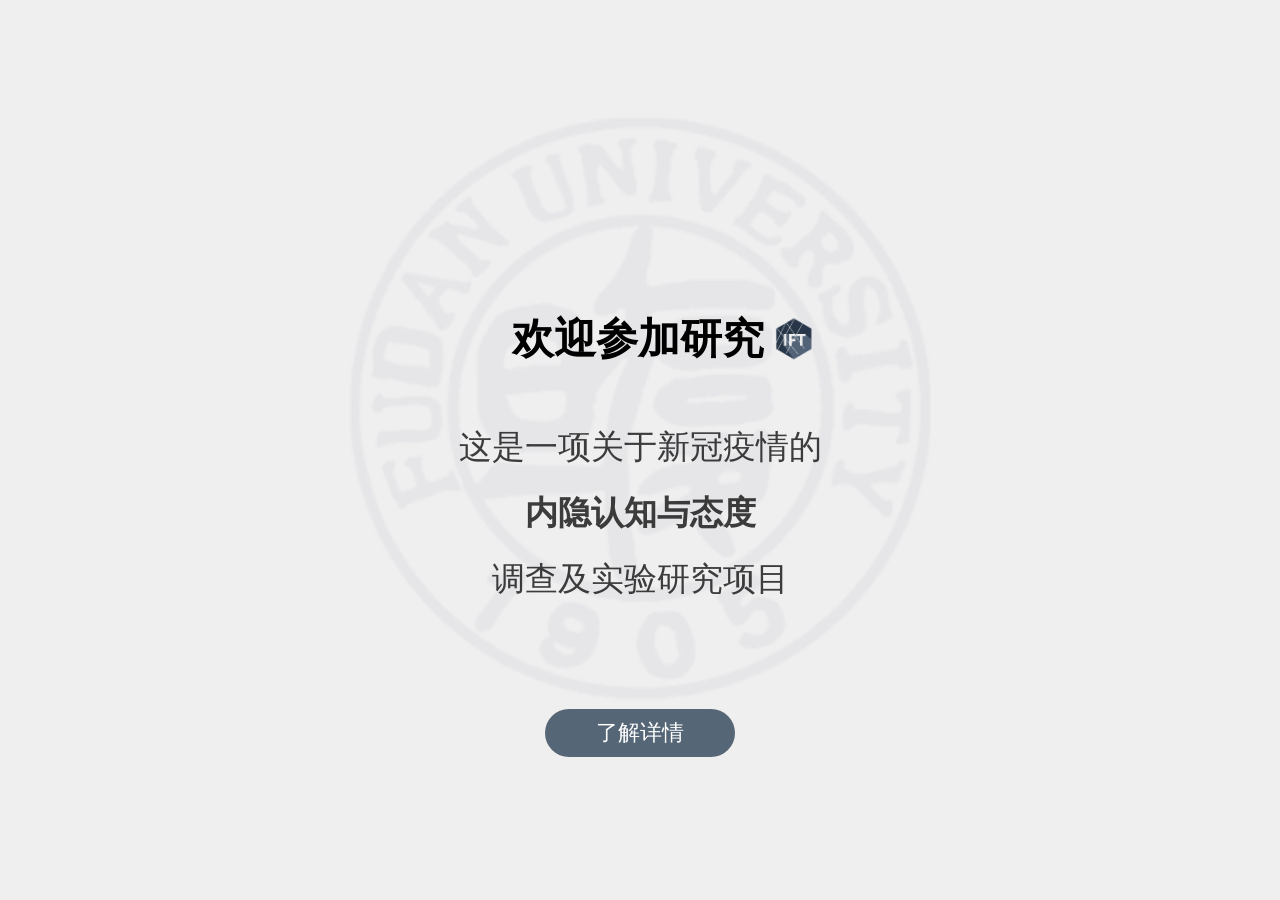
<file: project_v1/index.html>
<html>
<head>
  <meta charset="UTF-8" content="width=device-width, height=device-height, initial-scale=1.0" name="viewport">

  <title>Welcome | 欢迎</title>
  
  <!-- <div class="preload"> -->
  <link as="style" href="./layout.css" rel="preload">
  <link as="image" href="./resources/fudan.png" rel="preload">
  <link as="script" href="./libs/jquery.min.js" rel="preload">
  
  <!-- <div class="prefetch"> -->
  <link as="image" href="./resources/stimuli/ladder.png" rel="prefetch">
  <link as="script" href="./libs/surveyjs/survey.jquery.min.js" rel="prefetch">
  <link as="style" href="./libs/surveyjs/css/modern.css" rel="prefetch">
  <link as="script" href="./pages/survey.js" rel="prefetch">
  <link as="style" href="./pages/survey.css" rel="prefetch">
  <link href="./pages/consent.html" rel="prefetch">
  <link href="./pages/survey.html" rel="prefetch">
  
  <!-- <div class="script"> -->
  <script src="./libs/jquery.min.js">  </script>
  
  <!-- <div class="style"> -->
  <link href="./layout.css" rel="stylesheet">
 
 <style>
  .no_overflow
  {
    overflow: hidden;
  }
    .text_l {
    color: rgba(0,0,0,0.75);
  }
  </style>
</head>

<body>
  <div class="bg-image">
    <p class="blank"><br></p>
    <p class="blank"><br></p>
    <p class="blank"><br></p>
    <p class="blank"><br></p>
    <div class='container'>
      <div id="window_content">
        <div class="title" style="display: inline-flex; align-items: center; margin: auto;">
          <p class="fade-in" style="margin: 0 5px 0 50px">欢迎参加研究</p>
          <div><img class="fade-in" height="50px" src="./resources/IFT.png" style="object-fit: contain;" width="50px">
          </div>
        </div>
        <div>
          <p class='text_l fade-in'>这是一项关于新冠疫情的<br>
          <b>内隐认知与态度</b>
          <br>调查及实验研究项目<br>
          <br></p>
        </div>
        <button class="button fade-in" id="btn_start">了解详情</button>
      </div>
    </div>
  </div>
  <script>
$(document).ready(function() {
    $("body").fadeIn("slow");

  });
  
    document.getElementById('window_content').style.margin = 0.1 * window.innerHeight + "px 0 0 0";
    $("#btn_start").click(function() {
       $('*').addClass('no_overflow');
       $("body").fadeOut("slow");

      setTimeout(function(){ 
      window.location.href = './pages/consent.html' }, 500);
  });
  </script>
</body>
</html>
</file>
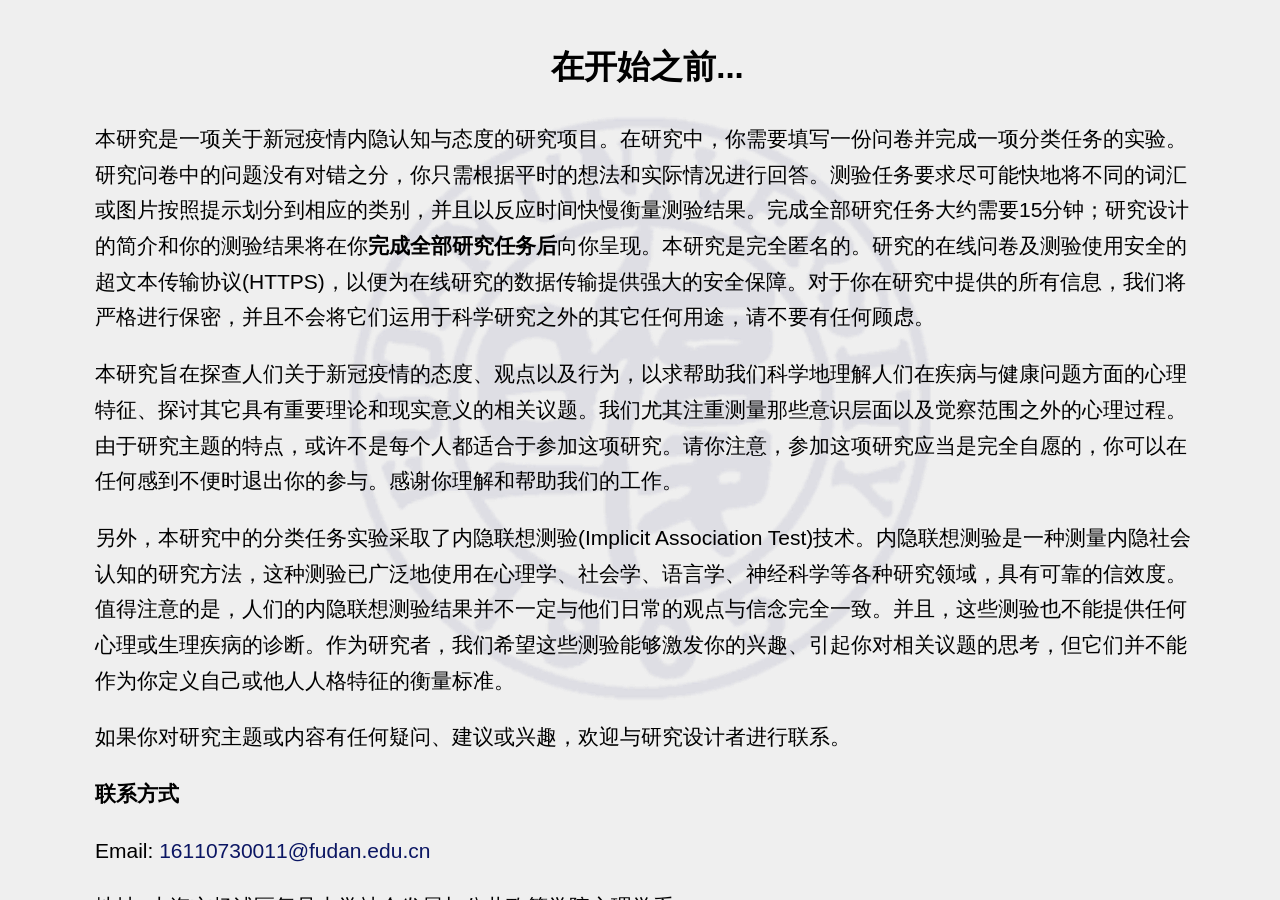
<file: project_v1/pages/consent.html>
<!DOCTYPE html>

<html>
<head>
  <meta charset="UTF-8" content="width=device-width, height=device-height, initial-scale=1.0" name="viewport">

  <title>Consent | 知情</title>
  <!-- <div class="preload"> -->
  
  <!-- <div class="style"> -->
  <link href="../layout.css" rel="stylesheet">
  
  <!-- <div class="script"> -->
  <script src="https://cdn.bootcdn.net/ajax/libs/jquery/3.5.1/jquery.min.js"></script>
  
  <!-- <div class="prefetch"> -->
  <link href="./survey.html" rel="prerender">
  <link href="./survey.html" rel="prefetch">
  <link as="script" href="../libs/surveyjs/survey.jquery.min.js" rel="prefetch">
  <link as="style" href="../libs/surveyjs/css/modern.css" rel="prefetch">
  <link as="script" href="./survey.js" rel="prefetch">
  <link as="style" href="./survey.css" rel="prefetch">
  
  <script>
  function checkFunction() {
    const btnAgree = document.getElementById("btn_agree");
    const checkBox = document.getElementById("consent_checkbox");
    btnAgree.disabled = checkBox.checked == false;
       $('#btn_agree').toggleClass('heartbeat');
   }

  function clickFunction() {
       $('*').fadeOut(1500);
      setTimeout(function(){ 
      window.location.href = './survey.html?uuid=' + create_UUID() }, 500);
  }
  
  


 // generate user info from time and date
var uuid;
function create_UUID() {
  var dt = new Date().getTime();
  uuid = 'xxi-xfxxx-txxx-xxxx-xxxxxx'.replace(/[xy]/g, function(c) {
    var r = (dt + Math.random() * 19) % 19 | 0;
    dt = Math.floor(dt / 19);
    return (c == 'x' ? r : (r & 0x3 | 0x8))
      .toString(19);
  });
  return uuid;
}
  </script>
</head>

<body>
  <div class="bg-image">
    <div id="page_consent">
      <div id="window_content">
        <div class='text_l'>

        </div>
        <div class="text_l slide-in-right" style="font-weight: 800; margin: 20px 0 0 15px;">
          在开始之前...
        </div>
        <div class='fade-in'>
          <div class='text_s' style=' text-align: left; margin-left: 15px;'>
            <p>
           本研究是一项关于新冠疫情内隐认知与态度的研究项目。在研究中，你需要填写一份问卷并完成一项分类任务的实验。研究问卷中的问题没有对错之分，你只需根据平时的想法和实际情况进行回答。测验任务要求尽可能快地将不同的词汇或图片按照提示划分到相应的类别，并且以反应时间快慢衡量测验结果。完成全部研究任务大约需要15分钟；研究设计的简介和你的测验结果将在你<b>完成全部研究任务后</b>向你呈现。本研究是完全匿名的。研究的在线问卷及测验使用安全的超文本传输协议(HTTPS)，以便为在线研究的数据传输提供强大的安全保障。对于你在研究中提供的所有信息，我们将严格进行保密，并且不会将它们运用于科学研究之外的其它任何用途，请不要有任何顾虑。</p>
            <p>本研究旨在探查人们关于新冠疫情的态度、观点以及行为，以求帮助我们科学地理解人们在疾病与健康问题方面的心理特征、探讨其它具有重要理论和现实意义的相关议题。我们尤其注重测量那些意识层面以及觉察范围之外的心理过程。由于研究主题的特点，或许不是每个人都适合于参加这项研究。请你注意，参加这项研究应当是完全自愿的，你可以在任何感到不便时退出你的参与。感谢你理解和帮助我们的工作。</p>
            <p>另外，本研究中的分类任务实验采取了内隐联想测验(Implicit Association Test)技术。内隐联想测验是一种测量内隐社会认知的研究方法，这种测验已广泛地使用在心理学、社会学、语言学、神经科学等各种研究领域，具有可靠的信效度。值得注意的是，人们的内隐联想测验结果并不一定与他们日常的观点与信念完全一致。并且，这些测验也不能提供任何心理或生理疾病的诊断。作为研究者，我们希望这些测验能够激发你的兴趣、引起你对相关议题的思考，但它们并不能作为你定义自己或他人人格特征的衡量标准。</p>
            <p>如果你对研究主题或内容有任何疑问、建议或兴趣，欢迎与研究设计者进行联系。</p>
            <p><b>联系方式</b>
            </p>
            <p>Email: <a href="mailto:16110730011@fudan.edu.cn" style="color: rgb(11, 22, 99); text-decoration: blink;">16110730011@fudan.edu.cn</a></p>


            <p>地址: 上海市杨浦区复旦大学社会发展与公共政策学院心理学系</p>
          </div>


          <p>
          <br>
          <label class="text_s checkcontainer">我已阅读以上说明，同意参加研究 <input id="consent_checkbox" onclick="checkFunction()" type="checkbox"> <span class="checkmark"></span></label><br>
          <br>
          <button class="button" disabled='disabled' id="btn_agree" onclick="clickFunction()">开始</button>

          </p>
        </div>
        <br>
        <br>
      </div>
    </div>
  </div>
</body>
</html>
</file>
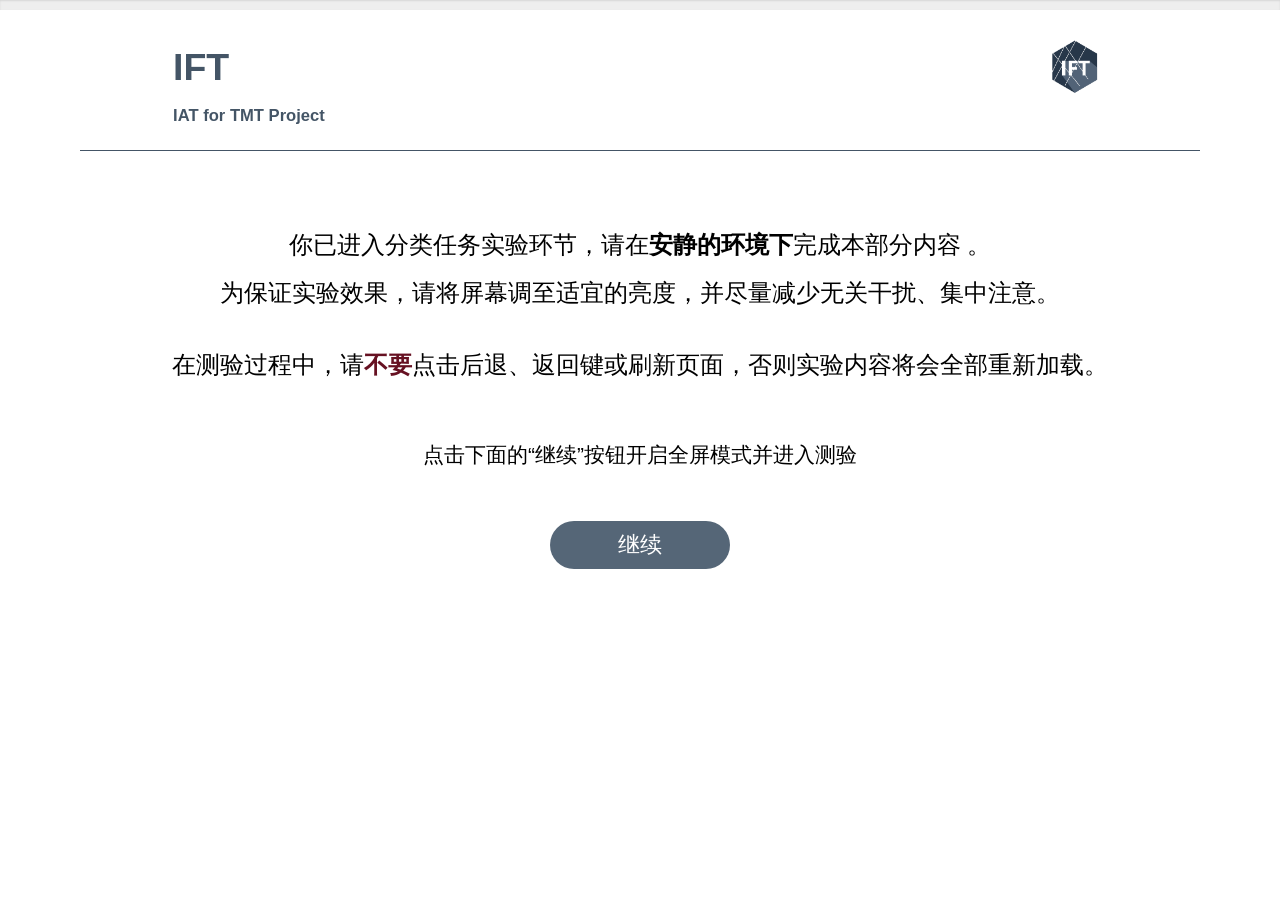
<file: project_v1/pages/experiment.html>
<!DOCTYPE html>

<html>
<head>
  <meta charset="UTF-8" content="width=device-width, height=device-height, initial-scale=1.0" name="viewport">

  <title>IAT | 实验</title>
  
  <!-- <div class="jspsych"> -->
  <script src="../libs/jspsych/jspsych.js"></script>
  <script src="../libs/jspsych/plugins/jspsych-iat-button.js"></script>
  <script src="../libs/jspsych/plugins/jspsych-fullscreen.js"></script>
  
  <!-- <div class="otherstuff"> -->
  <script src="../libs/jquery.min.js">  </script>
  
  <!-- <div class="style"> -->
  <link href="../libs/jspsych/css/jspsych.css" rel="stylesheet">
  <link href="../layout.css" rel="stylesheet">
  <link href="../libs/surveyjs/css/modern.css" rel="stylesheet" type="text/css">
  <link href="./survey.css" rel="stylesheet">
  <link href="./experiment.css" rel="stylesheet">
  
  <!-- <div class="prefetch"> -->
  <link href="./information.html" rel="prerender">
</head>

<body>
  <div id='experiment_content'></div>
  <div id='pre_experiment'> </div>
  <script>
  
  // loading effect
  $("#pre_experiment").html("<p style='padding:20vh 0; '>实验加载中，请稍候....</p>");
  $(document).ready(function(){
    $("#experiment_content").fadeIn("slow");
    $("#pre_experiment").fadeOut();
  });
  </script> 
  <script src='./experiment.js' type='text/javascript'>
  </script>
</body>
</html>
</file>
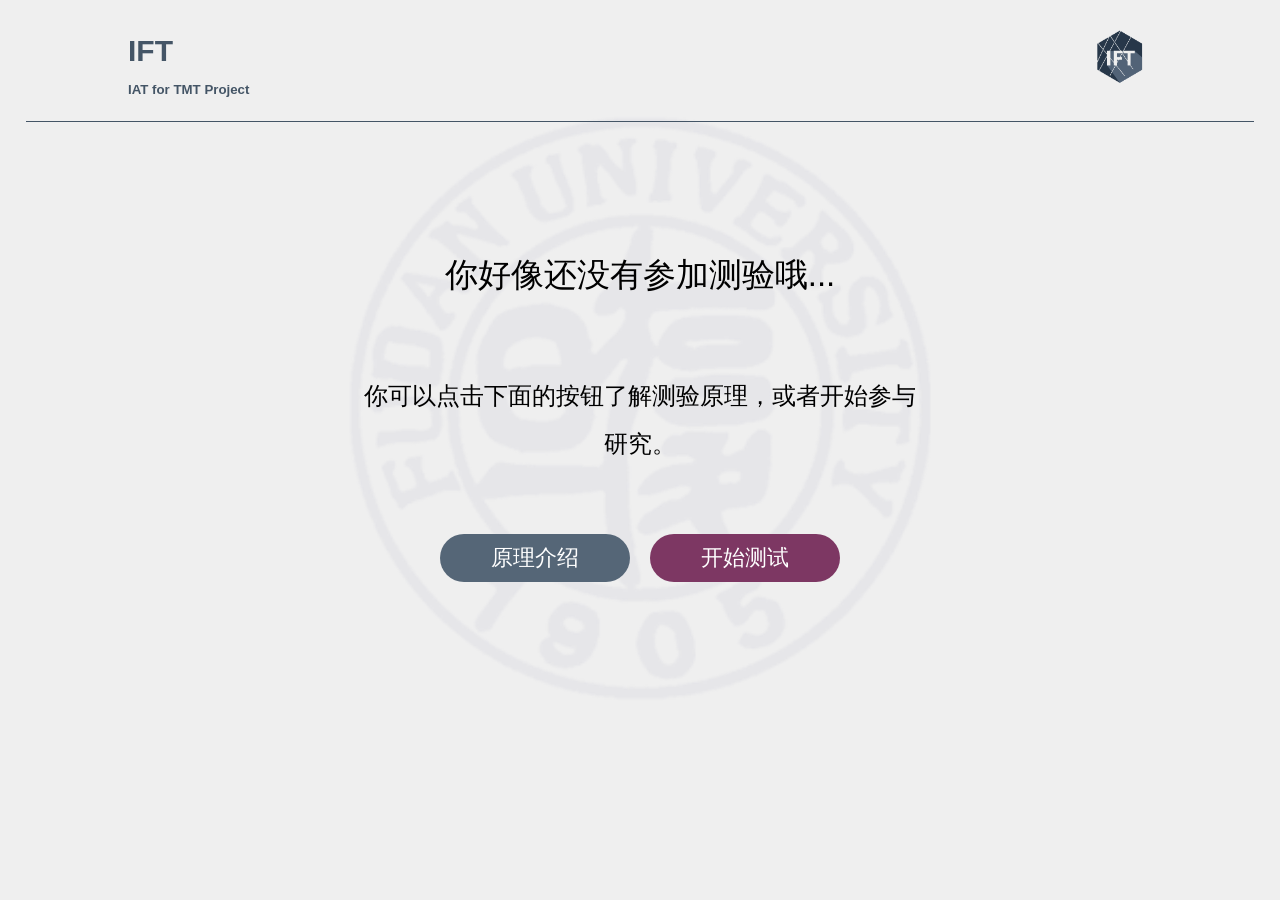
<file: project_v1/pages/information.html>
<!DOCTYPE html>

<html>
<head>
  <meta charset="UTF-8" content="width=device-width, height=device-height, initial-scale=1.0" name="viewport">

  <title>Info | 简介</title>
  <!-- <div class="load"> -->
  <script src="../libs/jquery.min.js">  </script>
  
  <!-- surveyjs -->
  <script src="../libs/surveyjs/survey.jquery.min.js">  </script>
  <link href="../libs/surveyjs/css/modern.css" rel="stylesheet" type="text/css">
  <link href="./survey.css" rel="stylesheet">
  <link href="../layout.css" rel="stylesheet">

  <style>
  </style>
</head>

<body>
  <div class="bg-image">
    <div class="fade-in" id="page_info">
      <div class="sv-title sv-container-modern__title fade-in"  style="color: #445566; margin: auto; text-align: left; width: 80%; padding: 25px 0 0 0;">
        <div class="sv-header__text"  style="max-width: calc(((100% - 5px) - 2em) - 64px);">
          <h3><span style="position: static;">IFT</span>
          </h3>


          <h5 ><span style="position: static;">IAT for TMT Project</span>
          </h5>
        </div>


        <div class="sv-logo sv-logo--right" ><img class="sv-logo__image roll-in-left" data-bind="css: css.logoImage, style: { objectFit: logoFit }" height="64px" src="../resources/IFT.png" style="object-fit: contain;" width="64px">
        </div>
        <div class="sv-logo--right-tail">
        </div>
      </div>
      <div class="sv-progress sv-body__progress" style="margin: 20px 2% -20px 2%; height: 0.09em;">
        <div class="sv-progress__bar slide-in-right"  role="progressbar" style="width: 100%; background-color: #445566">
        </div>
      </div>
      <div id="window_content" style="width: 85%;">
        <div class='fade-in' id='info_content'><br>
          <p class="blank"><br></p>
          <p id="results_intro" class="text_l" style="margin: 8% 0 0 0"><br></p>
          <p id="results"></p>
          <p id="results_after" class="text_m" style="width: 100%;"><br>
          <br></p>
          <button class="button" id="get_info" onclick='pageDetail()' style="margin: 18px 8px;">原理介绍</button> <button class="button btn_rubic" id="end_exp" onclick="clickFunction()" style="margin: 18px 8px; background-color: #7D3763;">结束研究</button>
          <p> </p>
        </div>
      </div>
    </div>
  </div>
  <script>
var userInfo = {
  url: window.location.href,
  timestamp: new Date().getTime(),
  uuid: function() {
    if (this.url.indexOf("uuid=") < 0) {
      return "null_id";
    } else {
      return this.url.slice(this.url.indexOf("uuid") + 5, this.url.indexOf("cong_rt") - 1);
    }
  },
  cong_rt: function() {
    if (this.url.indexOf("cong_rt=") < 0) {
      return "0";
    } else {
      return this.url.slice(this.url.indexOf("cong_rt") + 8, this.url.indexOf("incong_rt") - 1);
    }
  },
  incong_rt: function() {
    if (this.url.indexOf("incong_rt=") < 0) {
      return "0";
    } else {
      return this.url.slice(this.url.indexOf("incong_rt") + 10, );
    }
  },
  mean_rt: function() {
    return (this.incong_rt() / 1 + this.cong_rt() / 1) / 2000;
  },
  d_rt: function() {
    return (this.incong_rt() / 1 - this.cong_rt() / 1) / 1000;
  },
  rt_type: function() {
    if (this.incong_rt() / 1 - this.cong_rt() / 1 > 0) {
      return "你的自我概念更多地与正面意义相联系（这种情况在人群中比较常见），";
    } else if (this.incong_rt() / 1 - this.cong_rt() / 1 < 0) {
      return "你的自我概念更多地与负面意义相联（这种情况在人群中不是太普遍），";
    } else {
      return "你的自我概念与正负意义之间联系没有差异（这种情况在人群中比较罕见），";
    }
  },
  rt_associate: function() {
    if (this.d_rt() < 0.15) {
      return "不过正负两种意义联系的差异比较小。";
    } else if (this.d_rt() < 0.35) {
      return "不过正负两种意义联系的差异并不大太。";
    } else if (this.d_rt() < 0.65) {
      return "并且联系的紧密程度中等。";
    } else {
      return "并且联系的紧密程度较强。";
    }
  },
};

var exp_results;
var exp_results_intro;
var exp_results_after;
var end_exp;

if (userInfo.cong_rt() == "0" || userInfo.incong_rt() == "0") {
  exp_results_intro = "你好像还没有参加测验哦... ";
  exp_results = "";
  exp_results_after = "<p class='text_m' style=‘width: 100%;'><br>你可以点击下面的按钮了解测验原理，或者开始参与研究。<br>  &nbsp;</p>";
    function clickFunction() {
       window.location.href = './consent.html';
	  
  }
  document.getElementById("end_exp").innerHTML = '开始测试';
} else {
  exp_results_intro = "你已完成测验，非常感谢你的参与！ ";
  exp_results = "<p class='text_s'><big>你的测验结果是：</big><br>" +
    "  平均反应时间：<b>" + userInfo.mean_rt() + "</b> 秒<br>" +
    "  正面词语与概念“我”关联时：<b style='color: #223388;'>" + userInfo.cong_rt() / 1000 + "</b> 秒<br>" +
    "  负面词语与概念“我”关联时：<b  style='color: #661122;'>" + userInfo.incong_rt() / 1000 + "</b> 秒<br>" +
    "  反应时差：<b>" + userInfo.d_rt() + "</b> 秒<br>" +
    '</p>';
  exp_results_after = "<p class='text_m' style=‘width: 100%;’>你可以点击下面的按钮了解测验原理和结果的意义，或者结束本研究。</p>";
  function clickFunction() {
       window.open("about:blank", '_self').close();
	   
  }
  
}
document.getElementById("results_intro").innerHTML = exp_results_intro;
document.getElementById("results").innerHTML = exp_results;
document.getElementById("results_after").innerHTML = exp_results_after;


function pageDetail() {
  var page_detail = "<div id='page_detail' class='fade-in'><div class='text_s' style='text-align:left; margin-left: 10px; overflow-y: overlay;'> <p><br><big><b>背景信息</b></big>" + '<br>' +
    "心理学认为，我们难以只通过自我报告的方式了解人们的实际情况：有时候，我们不愿意把自己的想法告诉别人；有时候，我们也许自己也难以意识到自己的真实情况。例如，当我们询问吸烟者每日吸烟量时，一位每天要抽四包烟的吸烟者可能会回答每天只抽一包烟，因为承认抽四包烟很可能会引起别人对他健康状况的关注。或者，吸烟者也可能以隐私性为由不愿正面回答这个问题。但也有可能，吸烟者无意识地低估了自己的吸烟量，以至于他在意识中真的认为自己只抽一包烟。这种无意识地给出错误答案的行为在心理学上被称为<b>防御机制<\/b>。这也就是我们以内隐联想测验的进行研究的原因：内隐联想测验能够排除有意或无意的错误报告对真实情况的干扰，测量那些人们不愿意或不能报告的内隐态度或看法。" + '<br>' +
    "<br><b>在线测验的由来</b>" +
    "<br>大部分心理学实验在专门的心理学实验室中进行，这很大程度上限制了能够接受测验的人群。作为研究者，我设计了这项在线研究项目，并且专门为移动设备（手机或平板电脑等）进行了适配。尽管网络测验可能不如实验室测验精确（当然实验室测验也绝非完美），但这能够让更多对研究抱有兴趣、但又因为时间或地理位置等各种条件限制无法前往心理学实验室的人们能够简单地参与到研究之中。并且，我在网页中提供了一些实用信息，包括与内隐联想测验的原理介绍，以及如何对这些测验的结果进行解释等，从而为有兴趣的人提供一种工具，帮助他们了解这种能够测量自己无意识的偏好和态度的测验方法。假如你对研究主题或内容有任何疑问、建议或兴趣，你可以通过<a href='mailto:16110730011@fudan.edu.cn'  style='color: #112277; text-decoration: underline;'>电子邮件<\/a>与我联系，或者点击右下角的“<b>研究反馈<\/b>”按钮留下你的联系方式，我会在稍后研究全部完成时与你联系。希望你通过参与研究从中有所收获。" + '<br>' +
    "<br><b>内隐联想测验的原理</b>" + '<br>' +
    "内隐联想测验的基本任务是对两个概念进行配对分类，例如，花朵的图片和词语“喜爱”，或昆虫的图片和词语“喜爱”。如果花朵和词语“喜爱”的意义联系紧密，当要你用同一个按钮对这两个概念作反应时就会更容易、反应也会相对更快。相反，假如你不喜欢昆虫，昆虫的图片和词语“喜爱”的意义就联系不太紧密、甚至可能是冲突的，那么当测验任务要求把它们作为一类来反应，你的反应时就会相对变长。一般地，两个概念联系越紧密，把它们作为一个类别来反应就越容易、反应速度越快。所以，我们可以通过测量两种不同配对分类任务之间反应速度之差来测量两个概念间联系的紧密程度的差异。<br>除一般的规律以外，内隐联想测验的结果还会受社会行为和近期经历的影响，这也是本次研究主要关注的内容之一，即考察新冠疫情是否、以及如何影响人们的内隐认知和态度。" + '<br>';


  if (userInfo.cong_rt() == "0" || userInfo.incong_rt() == "0") {
    page_detail += "";
  } else {
    page_detail += "<p ><br><b>本次测验的结果解释</b>" + '<br>' + "在本次研究中，当测验任务要求将<u>正面词语与概念“我”关联<\/u>时，你的平均反应时是" + userInfo.cong_rt() / 1000 + "秒，而<u>负面词语与概念“我”关联</u>时你的平均反应时是" + userInfo.incong_rt() / 1000 + "秒。这一结果显示，" + userInfo.rt_type() + userInfo.rt_associate() + "对于如何具体解释这种结果，我还需要结合你个人的具体情况和近段时间的经历进行分析，这也正是研究要求你在测验之前填写问卷的缘由。" + '<br></p>';
  }
  page_detail +=
    "<br><br><big><b>常见问题</b></big>" + '<br>' +
    "<br>“<b><i>测验中不同类别呈现的顺序是否可能影响测验结果？</i></b>“<br>" +
    "答： 测验的呈现顺序确实对测验结果造成影响。例如，假如测验中你先将一种类别和令人愉快的词语联系，再将另一类别和令人愉快的词语联系，你可能发现后来的任务难度相对更大。我们把这种影响称之为“顺序效应”。但是，现有的研究表明，顺序效应对测验结果的影响并不太大，而且，为减少顺序效应，研究中的测验呈现顺序是随机的，也就是说，我们让一半的参与者先做A类任务后做B类任务 ，另一半参与者则相反 。这样，根据数理统计学的原理，我们就能让呈现顺序对测验结果影响降低到最小程度。如果你想核实一下是否有顺序效应，你可以再多做几次测验，以便比较多次测验结果。" + '<br>' +
    "<br>“<b><i>对测验任务的熟悉程度是否可能影响测验结果？</i></b>“<br>" +
    "答： 对测验任务的熟悉程度影响测验结果同样是有可能的。在测验中你可能会体会到，比起一开始不熟悉测验内容的情况下，在后来的测验任务中你的操作更为熟练。这种影响和顺序效应在某种程度上正好相反，我们把它称之为“练习效应”。但是，现有的研究发现，内隐认知和态度大部分情况下是一种自动化的心理过程，很难通过短时间的几次练习而改变。并且类似地，我们可以通过随机安排测验任务，从统计学上尽可能地降低练习效应对研究参与者的影响。" + '<br>' +
    "<br>“<b><i>多次进行测验是否可能影响测验结果？</i></b>“<br>" +
    "答： 一般说来，多次测验的结果确实会略有不同。如果你多次重复测验，你可能会发现你的反应因为多次练习变得越来越快，也可能因为兴趣的减退或长时间注视屏幕产生的视疲劳而使反应变慢。由于大部分人不太可能过多地反复进行测验，研究者目前还没有发现多次测验的对研究产生显著的影响。不过，因为个体情况的不同，这种影响对于参与者个人而言不能一概而论。关于这一点，你可以点击右下角的“研究反馈”按钮反馈自己参与测验的次数，以便让研究者更精确地评估你的参与次数对结果的影响。" + '<br>' +
    "<br></p></div>" +
	'<div id="snackbar"><br></div>' +
    "</div>";
  document.getElementById('window_content').innerHTML = page_detail;
  var survey_modal = document.getElementsByClassName("modal");
  var survey_modal_content = document.getElementsByClassName("modal-content");
    if (userInfo.cong_rt() == "0" || userInfo.incong_rt() == "0") {
  survey_modal[0].style.display = "none";
  } else {
  survey_modal[0].style.display = "block";

  }

  window.onclick = function(event) {
    if (event.target == survey_modal_content[0]) {
      survey_modal[0].style.display = "none";

    }
  }
}

// theme colors
var defaultThemeColors = Survey
  .StylesManager
  .ThemeColors["modern"];
defaultThemeColors["$main-color"] = "#556677";
defaultThemeColors["$answer-background-color"] = "rgba(126, 129, 188, 0.2);";

// complete page
var myCss = {
  "completedPage": "",
  "window": {
    "body": "modal-content",
    "root": "modal",
    "header": {
      "root": "modal_title",
    }
  },
  "matrixdynamic": {
    "root": "survey_matrix",
    "buttonRemove": "btn_rubic",
    "buttonAdd": "btn_grey",
  }
};

Survey
  .StylesManager
  .applyTheme("modern");

var json = {
  title: "研究反馈",
  'max-width': "95%",
  "locale": "zh-cn",
  "completeText": "完成",
  "completedHtml": {
    "zh-cn": "<br><p class='sv_instruction' style = 'width: 100%; height: 200px;  display: inline-grid;   justify-content: center;  align-items: center;  text-align: center;'> </div>"
  },
  pages: [{
    questions: [{
        "type": "html",
        "name": "feedback_intro",
        "html": "<p class='sv_instruction'>如果你对研究主题或内容有任何疑问、建议或兴趣，你可以在此留下你的联系方式，我会在稍后研究全部完成时与你联系。<br>请注意：留下联系方式可能会影响你的匿名性。如果你希望保持绝对匿名，请对留下联系方式保持谨慎。</p>"
      },
      {
        "type": "text",
        "name": "uuid",
        "visible": false,
        "defaultValue": userInfo.uuid(),
      },
      {
        "type": "matrixdynamic",
        "name": "contact_panel",
        "min-width": "300px",
        "margin": "auto",
        "title": " ",
        "hideNumber": true,
        "columns": [{
            "name": "contact_type",
            "title": " 类型",
            "cellType": "dropdown",
            "width": "15vw",
          },
          {
            "name": "contact_info",
            "title": "具体联系方式",
            "cellType": "text",
            "width": "19vw",
            "placeHolder": "请填写联系方式"
          }
        ],
        "choices": [{
            "value": 1,
            "text": "电子邮件"
          },
          {
            "value": 2,
            "text": "QQ号"
          },
          {
            "value": 3,
            "text": "微信号"
          },
         
        ],
        "maxRowCount": 5,
        "addRowLocation": "bottom",
        "addRowText": "新增",
        "removeRowText": "删除"
      },
      {
        "type": "radiogroup",
        "name": "particip_exp",
        "title": "到目前为止，你参加过多少次心理学实验？",
        "hideNumber": true,
        "choices": [{
            "value": "0",
            "text": "没有参加过"
          },
          {
            "value": "1.5",
            "text": "1-2次"
          },
          {
            "value": "4",
            "text": "3-5次"
          },
          {
            "value": "6",
            "text": "6次及以上"
          }
        ]
      },
      {
        "type": "radiogroup",
        "name": "particip_iat",
        "title": "到目前为止，你参加过多少次内隐联想测验？",
        "hideNumber": true,
        "choices": [{
            "value": "0",
            "text": "没有参加过"
          },
          {
            "value": "1.5",
            "text": "1-2次"
          },
          {
            "value": "4",
            "text": "3-5次"
          },
          {
            "value": "6",
            "text": "6次及以上"
          }
        ]
      },
      {
        "type": "comment",
        "name": "other_feedback",
        "title": "其他反馈",
        "hideNumber": true
      }
    ]
  }]
};

window.survey = new Survey.Model(json);
survey
.onComplete
.add(function (result) {
<!-- document -->
<!-- .querySelector('#surveyResult') -->
<!-- .textContent = "结果：\n" + JSON.stringify(result.data, null, 3); -->
  let data = result.data;
  data.uuid = userInfo.uuid();
  saveDataToServer(data);
});

function saveDataToServer(data){
  var xhr = new XMLHttpRequest();
  xhr.open('POST', '/api/save?type=information', false);
  xhr.setRequestHeader('Content-Type', 'application/json');
  xhr.send(JSON.stringify(data));
  console.log('req status ' + xhr.status);
}


function toastFunction() {
  var toast_detail = "感谢你的反馈！" ;
  document.getElementById('snackbar').innerHTML = toast_detail;
  var toast = document.getElementById("snackbar");
  toast.className = "show";
  setTimeout(function(){ toast.className = toast.className.replace("show", ""); }, 3000);
}

$("#window_content")
  .SurveyWindow({
    model: survey,
    css: myCss,
    isExpanded: false,
	onComplete: toastFunction,
  });
  </script>

  
</body>
</html>
</file>
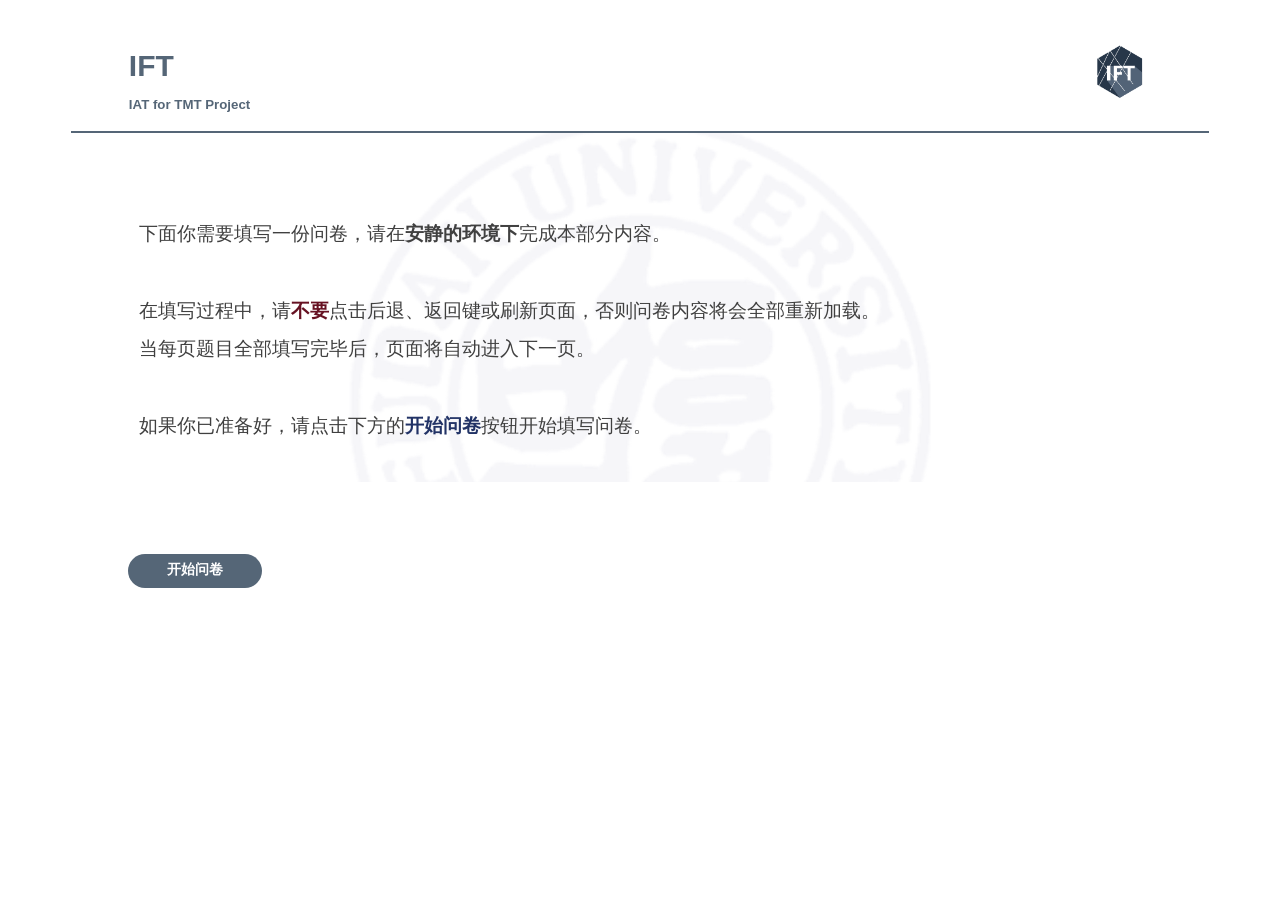
<file: project_v1/pages/survey.html>
<!DOCTYPE html>

<html>
<head>
  <meta charset="UTF-8" content="width=device-width, height=device-height, initial-scale=1.0" name="viewport">

  <title>Survey | 问卷</title>
  
  <!-- <div class="preload"> -->
  <link as="style" href="./survey.css" rel="preload">
  <link as="style" href="../libs/surveyjs/css/modern.css" rel="preload">
  <link as="script" href="./survey.js" rel="preload">
  <link as="script" href="../libs/jquery.min.js" rel="preload">
  <link as="script" href="../libs/surveyjs/survey.jquery.min.js" rel="preload">
  <link as="image" href="../resources/fudan.png" rel="preload">
  <link as="image" href="../resources/stimuli/ladder.png" rel="preload">
  
  
  <!-- <div class="prefetch"> -->
  <link href="./experiment.html" rel="prerender">
  <link as="script" href="./experiment.js" rel="prefetch">
  <link as="style" href="./experiment.css" rel="prefetch">
  
  <!-- <div class="load"> -->
  <script src="../libs/jquery.min.js">  </script>

  <!-- surveyjs -->
  <script src="../libs/surveyjs/survey.jquery.min.js"></script>
  <!-- modern theme -->
  <link href="../libs/surveyjs/css/modern.css" rel="stylesheet" type="text/css">

  <!-- <div class="style"> -->
  <link href="./survey.css" rel="stylesheet">
</head>

<body>
  <div id="window_content">
    <div id="preSurvey">
      问卷加载中，请稍候....
    </div>


    <div id="surveyElement">
    </div>


    <div id="surveyResult">
    </div>
    <script src="./survey.js" type="text/javascript">
    </script>
  </div>
</body>
</html>
</file>
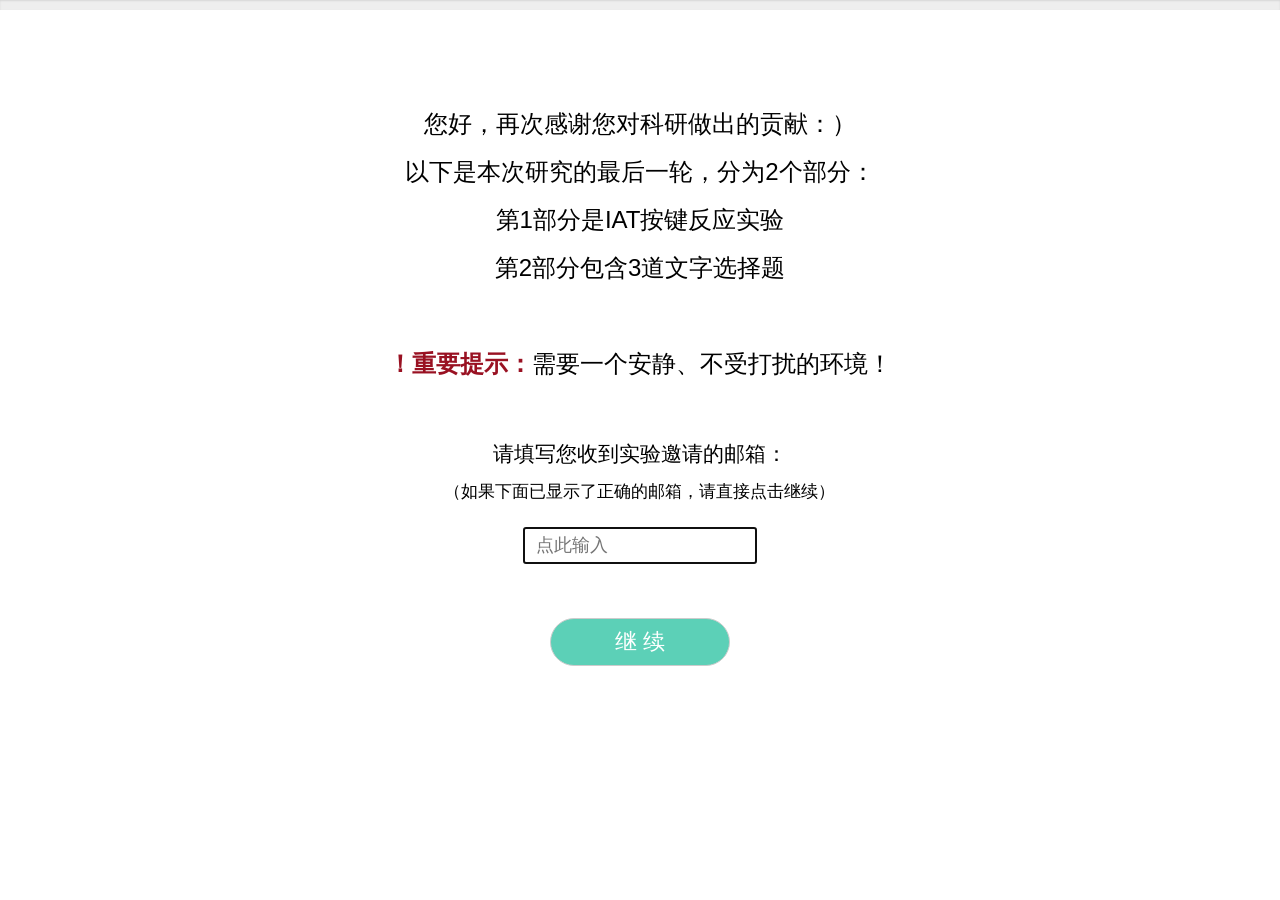
<file: project_v1/pages/zus_exp.html>
<!DOCTYPE html>

<html>
<head>
  <meta name="viewport" charset="UTF-8" content="width=device-width, initial-scale=1.0, user-scalable=0">

  <title>TPT Project</title>
  
  <!-- <div class="jspsych"> -->
  <script src="../libs/jspsych/jspsych.js"></script>
  <script src="../libs/jspsych/plugins/jspsych-survey-text.js"></script>
  <script src="../libs/jspsych/plugins/jspsych-survey-multi-choice.js"></script>
  <script src="../libs/jspsych/plugins/jspsych-iat-button.js"></script>
  <script src="../libs/jspsych/plugins/jspsych-fullscreen.js"></script>
  
  <!-- <div class="otherstuff"> -->
  <script src="../libs/jquery.min.js">  </script>
  
  <!-- <div class="style"> -->
  <link href="../libs/jspsych/css/jspsych.css" rel="stylesheet">
  <link href="../layout.css" rel="stylesheet">
  <link href="../libs/surveyjs/css/modern.css" rel="stylesheet" type="text/css">
  <link href="./survey.css" rel="stylesheet">
  <link href="./experiment.css" rel="stylesheet">
  
  <!-- <div class="prefetch"> -->
  <!-- <link href="./information.html" rel="prerender"> -->
  
   <style>
#experiment_content {
  width: 100vw;
  width: 100%;
}

.jspsych-content-wrapper {
  font-size: 1em;
  width: 90%;
}

.button,
#jspsych-fullscreen-btn,
#jspsych-btn jspsych-survey-text {
  background-color: #5cd0b7;
  border: none;
  color: white;
  width: 180px;
  height: 48px;
  font-size: 22px;
  outline: none;
  position: relative;
  bottom: 5%;
  text-align: center;
  text-decoration: none;
  display: inline-block;
  border-radius: 100px;
  margin: auto;
  cursor: pointer;
  -ms-transition-duration: 0.1s;
  -webkit-transition-duration: 0.1s;
  transition-duration: 0.1s;
}

.jspsych-survey-text {
  width: 20%;
}

.jspsych-display-element input[type="text"] {
  font-size: 0.9em;
  padding: 6px;
  margin-bottom: 6vh;
}

.btn_iat,
.jspsych-btn,
jspsych-html-button-response-button {
  background-color: #5cd0b7;
  color: white;
  outline: none;
  position: fixed;
  width: 210px;
  height: 48px;
  font-size: 22px;
  font-weight: 400;
  border-radius: 100px;
}

#jspsych-survey-text-next,
#jspsych-survey-multi-choice-next,
#jspsych-fullscreen-btn {
  background-color: #5cd0b7;
  color: white;
  outline: none;
  position: inherit;
  width: 180px;
  height: 48px;
  font-size: 22px;
  font-weight: 400;
  margin-bottom: 20px;
}

form#jspsych-survey-multi-choice-form {
  display: inline-block;
  margin-left: 1em;
}

label.jspsych-survey-multi-choice-text input[type="radio"] {
  margin-right: 1em;
  margin-left: -25px;
}

.jspsych-survey-multi-choice-option {
  margin-left: 20px;
}

.btn_iat:active {
  background-color: #5cd0b7;
}

.btn_iat:disabled {
  background-color: #92cabb;
  color: #5ca097;
}

tr:nth-child(even) {
  background-color: rgba(242, 253, 250, 0.8);
}

#jspsych-progressbar-inner {
  background-color: #5cd0b7;
  height: 100%;
}



@media (max-aspect-ratio: 1/1) {

  .display,
  .jspsych-display-element,
  .jspsych-content-wrapper,
  .jspsych-content {
    font-size: 1em;
    width: 100%;
  }
  .jspsych-content-wrapper {
    width: 95vw;
  }
  
  .button,
  #jspsych-survey-text-next,
  #jspsych-survey-multi-choice-next,
  #jspsych-fullscreen-btn {
    bottom: 10%;
    width: 150px;
    height: 40px;
    font-size: 18px;
    font-weight: 400;
  }
  
  
  .jspsych-display-element input[type="text"] {
    width: 70%;
  }
}

@media (hover: hover) {
  .jspsych-btn:hover {
    background-color: #5cd9bb;
    border-color: rgba(0, 0, 0, 0);
    box-shadow: 0 2px 6px 0 rgba(0, 0, 0, 0.24),
      0 7px 15px 0 rgba(0, 0, 0, 0.19);
  }
}

  </style>
</head>

<body>
  <div id='experiment_content'></div>
  <div id='pre_experiment'> </div>
  <script>
  // loading effect
$("#pre_experiment").html("<p style='padding:20vh 0; '>实验加载中，请稍候....</p>");
$(document).ready(function() {
  $("#experiment_content").fadeIn("slow");
  $("#pre_experiment").fadeOut();
});

// assign the stims that belonged to 4 groups respectively 
const category_info = [{
    Group: "运动",
    Word: [
      "篮球",
      "羽毛球",
      "网球",
      "足球 ",
      "乒乓球",
      "体操",
      "跑步机",
      "跳绳 ",
      "哑铃",
      "游泳 ",
    ],
    Image: null
  },
  {
    Group: "休闲",
    Word: [
      "电影院",
      "电视机",
      "手机",
      "电脑 ",
      "大床",
      "耳机",
      "扑克牌 ",
      "沙发",
      "枕头 ",
      "被子",
    ],
    Image: null
  },
  {
    Group: "正面的",
    Word: [
      "畅快",
      "自信",
      "快乐",
      "阳光",
      "希望",
      "激情",
      "喜悦",
      "成功",
      "放松",
      "魅力",
    ],
    Image: null
  },
  {
    Group: "负面的",
    Word: [
      "绝望",
      "悲观",
      "沮丧",
      "自卑",
      "痛苦",
      "无聊",
      "枯燥",
      "阴暗",
      "讨厌",
      "懒惰"
    ],
    Image: null
  },
  {
    Group: "正面的",
    Word: [
      "激情",
    ],
    Image: null
  },
  {
    Group: "负面的",
    Word: [
      "懒惰",
    ],
  }
];


// get user ID
var userInfo = {
  url: window.location.href,
  uuid: function() {
    if (this.url.slice(this.url.indexOf("html") + 5, ) < 3) {
      return "TPT_null_id";
    } else {
      return "TPT_" + this.url.slice(this.url.indexOf("html") + 5, );
    }
  },
  timestamp: new Date().getTime(),
}

const email_list = [
  "1002740634@qq.com", "1006311299@qq.com", "10103770@qq.com", "1039589071@qq.com", "1044495173@qq.com", "1102978629@qq.com", "1120701292@qq.com", "115141731@qq.com", "1152312969@qq.com", "1157278086@qq.com", "1164081553@qq.com", "1184561331@qq.com", "1198563067@qq.com", "1211493296@qq.com", "1216981143@qq.com", "1217240279@qq.com", "1226749791@qq.com", "1260317823@qq.com", "1280504606@qq.com", "1304197896@qq.com", "1308416807@qq.com", "1312082533@qq.com", "1336525358@qq.com", "1339579357@qq.com", "1346556687@qq.com", "1347295518@qq.com", "1347743487@qq.com", "1353650536@qq.com", "1353762269@qq.com", "1354011534@qq.com", "1362847824@qq.com", "136478465@qq.com", "1378982763@qq.com", "1393702601@qq.com", "1399780572@qq.com", "1432781523@qq.com", "1438814802@qq.com", "1443727896@qq.com", "1456004531@qq.com", "1456480164@qq.com", "1456692160@qq.com", "1463495880@qq.com", "1491951584@qq.com", "1493208975@qq.com", "1519202373@qq.com", "1541405698@qq.com", "1569453119@qq.com", "1624356376@qq.com", "1628975597@qq.com", "1677116453@qq.com", "1687846238@qq.com", "1714918517@qq.com", "172231769@qq.com", "1747590466@qq.com", "1760021394@qq.com", "1771708241@qq.com", "1780407536@qq.com", "1793100236@qq.com", "1796812106@qq.com", "1805064305@qq.com", "1810765946@qq.com", "1846059469@QQ.con", "1850299383@qq.com", "18754809382@163.com", "1901844586@qq.com", "1905866050@qq.com", "1912309642@qq.com", "1913611726@qq.com", "1922517859@qq.com", "1932797816@qq.com", "1935157534@qq.com", "1946376233@qq.com", "1981708604@qq.com", "1987649351@qq.com", "2012458414@qq.com", "2020904354@chd.edu.cn", "2053520368@qq.com", "2066549965@qq.com", "2076652284@qq.com", "2125134496@qq.com", "2187531682@qq.com", "21982917@qq.com", "2219146965@qq.com", "2231791721@qq.com", "223430216@qq.com", "2277563619@qq.com", "2287202617@qq.com", "2291691849@qq.com", "2317967812@qq.com", "2319303011@qq.com", "2327797130@qq.com", "2336873073@qq.com", "2363550996@qq.com", "2365455110@qq.com", "2369282804@qq.com", "2374566713@qq.com", "2380449290@qq.com", "2389804140@qq.com", "2418939684@qq.com", "2433559261@qq.com", "2435694679@qq.com", "244691904@qq.com", "2454407914@qq.com", "2455481286@qq.com", "2476716085@qq.com", "2508956262@qq.com", "2530436774@qq.com", "2532098609@qq.com", "2536329903@qq.com", "2567872914@qq.com", "2569177244@qq.com", "25872776871@qq.com", "2649330882@qq.com", "267006862@qq.com", "2696076859@qq.com", "2713485187@qq.com", "2715542565@qq.com", "2722984135@qq.com", "2727706390@qq.com", "2747760001@qq.com", "2773520352@qq.com", "278565663@qq.com", "2787148918@qq.com", "2830619806@qq.com", "2848086280@qq.com", "2911191501@qq.com", "2937240356@qq.com", "2949200860@qq.com", "2978370282@qq.com", "2987157852@qq.com", "304104099@qq.com", "3052278638@qq.com", "3079318060@qq.com", "308018810@qq.com", "3096775205@qq.com", "3220214324@qq.com", "3224495829@qq.com", "3239605869@qq.com", "3244595484@qq.com", "3247655656@qq.com", "328753160@qq.com", "3351067451@qq.com", "3407268536@qq.com", "3477307647@qq.com", "3528683862@qq.com", "369857158@qq.com", "374107728@qq.com", "394108999@qq.com", "404243222@qq.com", "412532281@qq.com", "542013921@qq.com", "546240986@qq.com", "602733035@qq.com", "634763269@qq.com", "642887803@qq.com", "648875485@qq.com", "704648307@qq.com", "717948932@qq.com", "718659491@qq.com", "7222172@qq.com", "743360046@qq.com", "756859197@qq.com", "77117831@qq.com", "791692775@qq.com", "792360680@qq.com", "792833155@qq.com", "794601575@qq.com", "837369619@qq.com", "85138066@qq.com", "875636894@qq.com", "877131367@qq.com", "904539232@qq.com", "926141557@qq.com", "935683626@qq.com", "939071086@qq.com", "953480189@qq.com", "964715355@qq.com", "973281116@qq.com", "974099608@qq.com", "all4pku@qq.com", "anne_yu222@163.com", "bbhdeppz@163.com", "Bwdyywater@163.com", "ericafung@foxmail.com", "fire_a@163.com", "ganfujunkun@163.com", "he-jy20@mails.tsinghua.edu.cn", "hellocxm@qq.com", "iwasye@163.com", "jtsghrz666@gmail.com", "leeannrose@163.com", "liubotao0417@qq.com", "ljh_1352@163.com", "lp374657110@163.com", "lxl202120212021@163.com", "m17766081707@163.com", "meteor19950930@163.com", "miasho25@outlook.com", "namezbl@qq.com", "onlyliang@gmail.com", "qq@1971336376.com", "sanyangkaitai@live.com", "singlewinghx@ggmail.com", "wanchuan9999@hotmail.com", "wenyeel@outlook.com", "whalemua@gmail.com", "womeike77200@126.com", "wqi16@fudan.edu.cn", "xjmmm15@outlook.com", "x-xy-1@163.com", "yangliuyangliu0316@163.com", "zbt530@126.com", "zhwfzhwf@163.com", "qin477220@163.com", "huanqii@126.com", "fcx37810@163.com", "cicosol@163.com", "923269466@qq.com", "921804398@qq.com", "913161578@qq.com", "860911851@qq.com", "825515117@qq.com", "814289875@qq.com", "764153023@qq.com", "734861329@qq.com", "728386672@qq.com", "597586002@qq.com", "563201970@qq.com", "529250087@qq.com", "502386137@qq.com", "490612700@qq.com", "470635615@qq.com", "429735209@qq.com", "3521232143@qq.com", "3401067375@QQ.com", "3382179737@qq.com", "3140629711@qq.com", "3061466209@qq.com", "3011600486@qq.com", "2987157852@qq.com", "2987157852@qq.com", "2987157852@qq.com", "2987157852@qq.com", "2987157852@qq.com", "2987157852@qq.com", "2918994915@qq.com", "2912505351@qq.com", "2867990951@qq.com", "2827585490@qq.com", "2794669355@qq.com", "2739725740@qq.com", "2660516422@qq.com", "2638452855@qq.com", "2623754692@qq.com", "2623288737@qq.com", "2562937236@qq.com", "2545134871@qq.com", "2534700945@qq.com", "2511938327@qq.com", "2511938327@qq.com", "2483909524@qq.com", "2477260747@qq.com", "244006448@qq.com", "2429179795@qq.com", "2406585191@qq.com", "2386174783@QQ.com", "2362800825@qq.com", "2294970830@qq.com", "2279098364@qq.com", "2250781915@qq.com", "2237651140@qq.com", "223200936@qq.com", "2214904452@qq.com", "2195622906@qq.com", "2131288437@qq.com", "2120689729@qq.com", "211537439@qq.com", "2090861704@qq.com", "2080616269@qq.com", "2055872063@qq.com", "2045637215@qq.com", "1992981876@qq.com", "195985710@qq.com", "1943675089@qq.com", "1935220330@qq.com", "1925242658@qq.com", "1922176162@qq.com", "1873508208@qq.com", "1823997829@qq.com", "1806255942@qq.com", "1797267009@qq.com", "1779653493@qq.com", "1765635502@qq.com", "1765237469@qq.com", "1760021394@qq.com", "1735481311@qq.com", "1735481311@qq.com", "1732199004@qq.com", "1723651087@qq.com", "1712803650@qq.com", "1643717528@qq.com", "1624857126@qq.com", "1592768789@qq.com", "1587866558@qq.com", "1575517790@qq.com", "1533700178@qq.com", "1518370258@qq.com", "1467125851@qq.com", "1453911539@qq.com", "1443707469@qq.com", "1440568986@qq.com", "1405331950@qq.com", "1365666541@qq.com", "1359294832@qq.com", "1359294832@qq.com", "1343573528@qq.com", "1342822897@qq.com", "1329166315@qq.com", "1292194507@qq.com", "1264997236@qq.com", "1226749791@qq.com", "1215929733@qq.com", "11740627@qq.com", "11740627@qq.com", "11740627@qq.com", "1164087470@qq.com", "1141442657@qq.com", "1097268824@qq.com", "1093978600@qq.com", "1084643988@qq.com", "1026567649@qq.com", "1009381883@qq.com"
];

//randomize the placement of pos and neg labels 
//randomize the cong and incong test order 
var rdm = Math.floor((Math.random() * 2));
var rdm2 = Math.floor((Math.random() * 2));

//add the info 
// jsPsych.data.get().addToAll
jsPsych.data.addProperties({
  uuid: userInfo.uuid(),
  label_position: rdm,
  test_order: rdm2
});


var idn = userInfo.uuid().slice(userInfo.uuid().indexOf("TPT_") + 4, );
var default_email = null;
for (var i = 0; i < 448 - 117; i++) {
  default_email = email_list[idn - 117];
}

// count the number of trials
var n_practice = 5;
var n_cong_incong = 0;
n_cong_incong += category_info[2].Word.length;
n_cong_incong += category_info[3].Word.length;

var n_trials = 3 * (category_info[0].Word.length + category_info[1].Word.length) + 4 * (category_info[2].Word.length + category_info[3].Word.length) + 2 * n_practice + 3;
console.log(' uuid: ' + userInfo.uuid(), '\n number of trials: ' + n_trials, '\n default_email: ' + default_email);



// assign the instructions 
const instr = [
  '<br>',
  '<div class="text_m"  style="margin-top: 3vh;">接下来，你需要将屏幕中间出现的词语通过尽可能快地按相应的按钮进行分类。 <br>',
  ' 请浏览以下需要分类的词语以及它们所属的类别（无需进行记忆）：<br> ',
  '<p class="text_s">如果你已准备好，点击下面的“<b style="color: #22CC99;">开始</b>”按钮开启全屏模式，并正式开始测验</p><br>',
  [' 注意屏幕下方的左右两枚按钮<br><br>',
    ' <b style="color: #661122;">注意</b>分类按钮上的标签已变化。<br><br>',
    ' <b style="color: #661122;">注意</b>分类按钮上标签的变化。<br><br>',
    ' <b style="color: #661122;">注意</b>，下面我们将提高任务的难度。 <br><br>',
    ' <b style="color: #661122;">注意</b>，下面任务难度将会提高。 <br><br>',
  ],
  ' <big style="line-height: 2;">如果词语属于<b>',
  '</b>或者<b>',
  '</b>，请按左边的按钮 <br></big>',
  '</b>，请按右边的按钮  <br></big>',
  ' <br>词语或图片将每次一个呈现在屏幕中间，<br>请在确保正确的情况下<b style="color: #22CC99;">尽可能快</b>地按键。 ',
  '<br>快速反应时少量错误属正常情况，请无需担心。',
  '<br><br>点击任意按钮开始测试<br><br>',
  ' <br> 你已完成测验。感谢你的参与！'

];



// assigning the blocks 
const instructions_block_default = {
  type: 'iat-button',
  stim_btn_association: "both",
  label_conjunction: ' 或 ',
  display_fixation: false,
  display_pretrial_instructions: true,
  response_ends_trial: true,
  data: {
    iat_type: 'instruction'
  }
};

const trial_block_default_timeline = {
  type: 'iat-button',
  stim_image: jsPsych.timelineVariable('stim_image'),
  stim_word: jsPsych.timelineVariable('stim_word'),
  stim_btn_association: jsPsych.timelineVariable('stim_btn_association'),
  label_conjunction: ' 或 ',
  html_when_wrong: '../resources/stimuli/wrong.png',
  intrial_instructions: '<p style="opacity: 0.6;">如果你按下错误的按钮，屏幕中会出现红色的<red style="color: red;">X</red>号</p>',
  response_ends_trial: true,
  display_feedback: true,
  on_finish: function() {
    var curr_progress_bar_value = jsPsych.getProgressBarCompleted();

    jsPsych.setProgressBar(curr_progress_bar_value + (1 / n_trials));

  }
};




var preexp_instructions = {
  // type: 'fullscreen',
  type: 'survey-text',
  on_finish: function() {
    jsPsych.setProgressBar(0.01);
	var scale = 'scale(1)';
	document.body.style.webkitTransform =  scale;    // Chrome, Opera, Safari
	document.body.style.msTransform =   scale;       // IE 9
	document.body.style.transform = scale;     // General
    $('meta[name=viewport]').remove();
    $('head').append('<meta name="viewport" content="width=device-width, maximum-scale=1.0, user-scalable=0">');
  },
  questions: [{
    prompt: '<div class="fade-in" style="margin-top: 10vh;">' +
      '<div class="text_m">您好，再次感谢您对科研做出的贡献：）<br>以下是本次研究的最后一轮，分为2个部分：<br>第1部分是IAT按键反应实验<br>第2部分包含3道文字选择题<br><br><b style="color: #991122;">！重要提示：</b>需要一个安静、不受打扰的环境！<br><br><p class="text_s">请填写您收到实验邀请的邮箱：<br><small style="font-size: 0.8em;">（如果下面已显示了正确的邮箱，请直接点击继续）</small></p></div>',
    placeholder: ' 点此输入',
    columns: 13,
    required: true,
    name: 'email',
    defaultvalue: default_email
  }, ],
  button_label: '继 续',
  autocomplete: false,
};



// display the groups in exp1 of items and get into fullscreen 
var groups_display = {
  type: 'fullscreen',
  on_finish: function() {
    jsPsych.setProgressBar(0.02);
  },
  fullscreen_mode: true,
  message: function() {
    var html = '<br>' +
      instr[1] +
      instr[2] + '<br></div>' +
      ' <div> <table class="category_table">' +
      ' <tr> <th><big> 类别</big></th>' +
      ' <th><big>  词语</big></th> </tr>';
    var category_merge = category_info.slice(0, 4);
    category_merge[2].Word = category_info[2].Word;
    category_merge[3].Word = category_info[3].Word;
    category_merge.forEach(generateTable);

    function generateTable(item) {
      html += '<tr> <td><strong>';
      html += item.Group;
      html += '</strong></td>';
      html += '<td>';
      if (!item.Image) {
        html += item.Word.join('、');
        html += '</td></tr>';
      } else if (!item.Word) {
        html += '与”' + item.Group.toLowerCase() + '“有关的图片 ';
        html += '</td></tr>';
      }
    }
    html += '</table><br>';
    html += instr[3];

    return html
  },
  button_label: '开 始'
};


// initialling target_concept_train

// labels
var target_concept_labels = {
  left_category_label: [category_info[0 + rdm].Group],
  right_category_label: [category_info[1 - rdm].Group],
};

// instructions
var instructions_block_target_concept_train = {
  ...instructions_block_default,
  ...target_concept_labels,
  pretrial_instructions: instr[0] +
    instr[4][0] +
    instr[5] +
    category_info[0 + rdm].Group + instr[7] +
    instr[5] +
    category_info[1 - rdm].Group + instr[8] +
    instr[9] + instr[10] + instr[11]
};

// timeline
var trial_block_target_concept_train_timeline = {
  ...trial_block_default_timeline,
  ...target_concept_labels,
  data: {
    iat_type: 'train'
  }
};
// timeline_variables
var trial_block_target_concept_train_timeline_variables = [];
for (var i = 0; i < (category_info[0 + rdm].Word.length); i++) {
  trial_block_target_concept_train_timeline_variables[i] = {
    stim_btn_association: "left",
    stim_word: category_info[0 + rdm].Word[i]
  };
}
for (var i = category_info[0 + rdm].Word.length; i < (category_info[0 + rdm].Word.length + category_info[1 - rdm].Word.length); i++) {
  trial_block_target_concept_train_timeline_variables[i] = {
    stim_btn_association: "right",
    stim_word: category_info[1 - rdm].Word[i - category_info[0 + rdm].Word.length]
  };
}
// block obj
var trial_block_target_concept_train = {
  timeline: [trial_block_target_concept_train_timeline],
  timeline_variables: trial_block_target_concept_train_timeline_variables,
  randomize_order: true,
  repetitions: 1
};

// initialling ini_attr_train
// labels
var ini_attr_train_labels = {
  left_category_label: [category_info[2 + rdm].Group],
  right_category_label: [category_info[3 - rdm].Group],
};

var instructions_block_ini_attr_train = {
  ...instructions_block_default,
  ...ini_attr_train_labels,
  pretrial_instructions: instr[0] +
    instr[4][1] +
    instr[5] +
    category_info[2 + rdm].Group + instr[7] +
    instr[5] +
    category_info[3 - rdm].Group + instr[8] +
    instr[9] + instr[10] + instr[11]
};

// initialling ini_attr_train_A 
// timeline
var trial_block_ini_attr_train_A_timeline = {
  ...trial_block_default_timeline,
  ...ini_attr_train_labels,
  data: {
    iat_type: 'ini_attr_train_A'
  }
};
// timeline_variables
var trial_block_ini_attr_train_A_timeline_variables = [];
for (var i = 0; i < category_info[2 + rdm].Word.length; i++) {
  trial_block_ini_attr_train_A_timeline_variables[i] = {
    stim_btn_association: "left",
    stim_word: category_info[2 + rdm].Word[i]
  };
}
for (var i = category_info[2 + rdm].Word.length; i < (category_info[2 + rdm].Word.length + category_info[3 - rdm].Word.length); i++) {
  trial_block_ini_attr_train_A_timeline_variables[i] = {
    stim_btn_association: "right",
    stim_word: category_info[3 - rdm].Word[i - category_info[2 + rdm].Word.length]
  };
}
// block obj
var trial_block_ini_attr_train_A = {
  timeline: [trial_block_ini_attr_train_A_timeline],
  timeline_variables: trial_block_ini_attr_train_A_timeline_variables,
  randomize_order: true,
  repetitions: 1
};

// initialling ini_attr_train_B 
// timeline
var trial_block_ini_attr_train_B_timeline = {
  ...trial_block_default_timeline,
  ...ini_attr_train_labels,
  data: {
    iat_type: 'ini_attr_train_B'
  }
};
// timeline_variables
var trial_block_ini_attr_train_B_timeline_variables = [];
for (var i = 0; i < category_info[4 + rdm].Word.length; i++) {
  trial_block_ini_attr_train_B_timeline_variables[i] = {
    stim_btn_association: "left",
    stim_word: category_info[4 + rdm].Word[i]
  };
}
for (var i = category_info[4 + rdm].Word.length; i < (category_info[4 + rdm].Word.length + category_info[5 - rdm].Word.length); i++) {
  trial_block_ini_attr_train_B_timeline_variables[i] = {
    stim_btn_association: "right",
    stim_word: category_info[5 - rdm].Word[i - category_info[4 + rdm].Word.length]
  };
}
// block obj
var trial_block_ini_attr_train_B = {
  timeline: [trial_block_ini_attr_train_B_timeline],
  timeline_variables: trial_block_ini_attr_train_B_timeline_variables,
  randomize_order: true,
  repetitions: 1
};

// initialling instructions_block_cong blabla
// labels
var cong_labels = {
  left_category_label: [category_info[2 + rdm].Group, category_info[0 + rdm].Group],
  right_category_label: [category_info[3 - rdm].Group, category_info[1 - rdm].Group]
};

var instructions_block_cong = {
  ...instructions_block_default,
  ...cong_labels,
  pretrial_instructions: instr[0] +
    instr[4][3] +
    instr[5] +
    category_info[2 + rdm].Group + instr[6] + category_info[0 + rdm].Group + instr[7] +
    instr[5] +
    category_info[3 - rdm].Group + instr[6] + category_info[1 - rdm].Group + instr[8] +
    instr[9] + instr[11]
};
// initialling cong_practice_A 
// timeline
var trial_block_cong_prac_A_timeline = {
  ...trial_block_default_timeline,
  ...cong_labels,
  data: {
    iat_type: 'cong_practice_A'
  }
};
// timeline_variables 
var trial_block_cong_prac_A_timeline_variables = trial_block_target_concept_train_timeline_variables.concat(trial_block_ini_attr_train_A_timeline_variables);
// console.log(trial_block_cong_prac_A_timeline_variables);
// block obj
var trial_block_cong_prac_A = {
  timeline: [trial_block_cong_prac_A_timeline],
  timeline_variables: trial_block_cong_prac_A_timeline_variables,
  sample: {
    type: 'without-replacement',
    size: n_practice,
  }
};
// initialling cong_practice_B 
// timeline
var trial_block_cong_prac_B_timeline = {
  ...trial_block_default_timeline,
  ...cong_labels,
  data: {
    iat_type: 'cong_practice_B'
  }
};
// timeline_variables 
var trial_block_cong_prac_B_timeline_variables = trial_block_target_concept_train_timeline_variables.concat(trial_block_ini_attr_train_B_timeline_variables);
// console.log(trial_block_cong_prac_B_timeline_variables);
// block obj
var trial_block_cong_prac_B = {
  timeline: [trial_block_cong_prac_B_timeline],
  timeline_variables: trial_block_cong_prac_B_timeline_variables,
  sample: {
    type: 'without-replacement',
    size: n_practice,
  }
};

// initialling cong_test_A
// timeline
var trial_block_cong_test_A_timeline = {
  ...trial_block_default_timeline,
  ...cong_labels,
  data: {
    iat_type: 'cong_test_A'
  }
};
// timeline_variables 
var trial_block_cong_test_A_timeline_variables = trial_block_cong_prac_A_timeline_variables;
// block obj
var trial_block_cong_test_A = {
  timeline: [trial_block_cong_test_A_timeline],
  timeline_variables: trial_block_cong_test_A_timeline_variables,
  randomize_order: true,
  repetitions: 1
};

// initialling cong_test_B
// timeline
var trial_block_cong_test_B_timeline = {
  ...trial_block_default_timeline,
  ...cong_labels,
  data: {
    iat_type: 'cong_test_B'
  }
};
// timeline_variables 
var trial_block_cong_test_B_timeline_variables = trial_block_cong_prac_B_timeline_variables;
// block obj
var trial_block_cong_test_B = {
  timeline: [trial_block_cong_test_B_timeline],
  timeline_variables: trial_block_cong_test_B_timeline_variables,
  randomize_order: true,
  repetitions: 1
};



// initialling rev_attr_train
// labels
var rev_attr_train_labels = {
  right_category_label: [category_info[2 + rdm].Group],
  left_category_label: [category_info[3 - rdm].Group],
}

var instructions_block_rev_attr_train = {
  ...instructions_block_default,
  ...rev_attr_train_labels,
  pretrial_instructions: instr[0] +
    instr[4][2] +
    instr[5] +
    category_info[3 - rdm].Group + instr[7] +
    instr[5] +
    category_info[2 + rdm].Group + instr[8] +
    instr[9] + instr[10] + instr[11]
};

// initialling rev_attr_train_A 
// timeline
var trial_block_rev_attr_train_A_timeline = {
  ...trial_block_default_timeline,
  ...rev_attr_train_labels,
  data: {
    iat_type: 'rev_attr_train_A'
  }
};
// timeline_variables
var trial_block_rev_attr_train_A_timeline_variables = [];
for (var i = 0; i < category_info[2 + rdm].Word.length; i++) {
  trial_block_rev_attr_train_A_timeline_variables[i] = {
    stim_btn_association: "right",
    stim_word: category_info[2 + rdm].Word[i]
  };
}
for (var i = category_info[2 + rdm].Word.length; i < (category_info[2 + rdm].Word.length + category_info[3 - rdm].Word.length); i++) {
  trial_block_rev_attr_train_A_timeline_variables[i] = {
    stim_btn_association: "left",
    stim_word: category_info[3 - rdm].Word[i - category_info[2 + rdm].Word.length]
  };
}

// block obj
var trial_block_rev_attr_train_A = {
  timeline: [trial_block_rev_attr_train_A_timeline],
  timeline_variables: trial_block_rev_attr_train_A_timeline_variables,
  randomize_order: true,
  repetitions: 1
};

// revtialling rev_attr_train_B 
// timeline
var trial_block_rev_attr_train_B_timeline = {
  ...trial_block_default_timeline,
  ...rev_attr_train_labels,
  data: {
    iat_type: 'rev_attr_train_B'
  }
};
// timeline_variables
var trial_block_rev_attr_train_B_timeline_variables = [];
for (var i = 0; i < category_info[4 + rdm].Word.length; i++) {
  trial_block_rev_attr_train_B_timeline_variables[i] = {
    stim_btn_association: "right",
    stim_word: category_info[4 + rdm].Word[i]
  };
}
for (var i = category_info[4 + rdm].Word.length; i < (category_info[4 + rdm].Word.length + category_info[5 - rdm].Word.length); i++) {
  trial_block_rev_attr_train_B_timeline_variables[i] = {
    stim_btn_association: "left",
    stim_word: category_info[5 - rdm].Word[i - category_info[4 + rdm].Word.length]
  };
}
// block obj
var trial_block_rev_attr_train_B = {
  timeline: [trial_block_rev_attr_train_B_timeline],
  timeline_variables: trial_block_rev_attr_train_B_timeline_variables,
  randomize_order: true,
  repetitions: 1
};

// initialling instructions_block_incong blabla

// labels
var incong_labels = {
  left_category_label: [category_info[3 - rdm].Group, category_info[0 + rdm].Group],
  right_category_label: [category_info[2 + rdm].Group, category_info[1 - rdm].Group]
};

var instructions_block_incong = {
  ...instructions_block_default,
  ...incong_labels,
  pretrial_instructions: instr[0] +
    instr[4][4] +
    instr[5] +
    category_info[3 - rdm].Group + instr[6] + category_info[0 + rdm].Group + instr[7] +
    instr[5] +
    category_info[2 + rdm].Group + instr[6] + category_info[1 - rdm].Group + instr[8] +
    instr[9] + instr[11]
};

// initialling incong_practice_A 
// timeline
var trial_block_incong_prac_A_timeline = {
  ...trial_block_default_timeline,
  ...incong_labels,
  data: {
    iat_type: 'incong_practice_A'
  }
};
// timeline_variables 
var trial_block_incong_prac_A_timeline_variables = trial_block_target_concept_train_timeline_variables.concat(trial_block_rev_attr_train_A_timeline_variables);
// block obj
var trial_block_incong_prac_A = {
  timeline: [trial_block_incong_prac_A_timeline],
  timeline_variables: trial_block_incong_prac_A_timeline_variables,
  sample: {
    type: 'without-replacement',
    size: n_practice,
  }
};

// initialling incong_practice_B 
// timeline
var trial_block_incong_prac_B_timeline = {
  ...trial_block_default_timeline,
  ...incong_labels,
  data: {
    iat_type: 'incong_practice_B'
  }
};
// timeline_variables 
var trial_block_incong_prac_B_timeline_variables = trial_block_target_concept_train_timeline_variables.concat(trial_block_rev_attr_train_B_timeline_variables);
// block obj
var trial_block_incong_prac_B = {
  timeline: [trial_block_incong_prac_B_timeline],
  timeline_variables: trial_block_incong_prac_B_timeline_variables,
  sample: {
    type: 'without-replacement',
    size: n_practice,
  }
};

// initialling incong_test_A
// timeline
var trial_block_incong_test_A_timeline = {
  ...trial_block_default_timeline,
  ...incong_labels,
  data: {
    iat_type: 'incong_test_A'
  }
};
// timeline_variables 
var trial_block_incong_test_A_timeline_variables = trial_block_incong_prac_A_timeline_variables;
// block obj
var trial_block_incong_test_A = {
  timeline: [trial_block_incong_test_A_timeline],
  timeline_variables: trial_block_incong_test_A_timeline_variables,
  randomize_order: true,
  repetitions: 1
};

// initialling incong_test_B
// timeline
var trial_block_incong_test_B_timeline = {
  ...trial_block_default_timeline,
  ...incong_labels,
  data: {
    iat_type: 'incong_test_B'
  }
};
// timeline_variables 
var trial_block_incong_test_B_timeline_variables = trial_block_incong_prac_B_timeline_variables;
// block obj
var trial_block_incong_test_B = {
  timeline: [trial_block_incong_test_B_timeline],
  timeline_variables: trial_block_incong_test_B_timeline_variables,
  randomize_order: true,
  repetitions: 1
};


// nesting the blocks 
var block_target_concept = {
  timeline: [
    instructions_block_target_concept_train,
    trial_block_target_concept_train
  ],
  randomize_order: false,
};

var block_cong = {
  timeline: [
    instructions_block_ini_attr_train,
    trial_block_ini_attr_train_A,
    // trial_block_ini_attr_train_B,
    instructions_block_cong,
    trial_block_cong_prac_A,
    // trial_block_cong_prac_B,
    trial_block_cong_test_A,
    // trial_block_cong_test_B,
  ],
  randomize_order: false,
};

var block_incong = {
  timeline: [
    instructions_block_rev_attr_train,
    trial_block_rev_attr_train_A,
    // trial_block_rev_attr_train_B,
    instructions_block_incong,
    trial_block_incong_prac_A,
    // trial_block_incong_prac_B,
    trial_block_incong_test_A,
    // trial_block_incong_test_B
  ],
  randomize_order: false,
};

var block_cong_incong = {
  timeline: [
    [block_incong, block_cong][rdm2],
    [block_cong, block_incong][rdm2]
  ],
  randomize_order: true,
};


var survey_1 = {
  type: 'survey-multi-choice',
  on_finish: function() {
    jsPsych.setProgressBar(1 + jsPsych.getProgressBarCompleted());
  },
  questions: [{
    prompt: "<br><br><br><big>请回忆您最近一个月的锻炼情况：</big> <br><br><b>1、您进行体育锻炼的强度怎样？</b>",
    name: 'frequency',
    options: [
      "轻微运动（如散步、做广播操、打门球等）",
      "小强度的不太紧张的运动（如消遣娱乐性的打排球、乒乓球、慢跑、打太极拳等）",
      "中等强度的较激烈持久运动（如骑自行车、跑步、打乒乓球等）",
      "呼吸急促，出汗很多的大强度的，但并不持久的运动（如打羽毛球、篮球、网球、足球等）",
      "呼吸急促，出汗很多的大强度的持久的运动（如赛跑、成套健美操练习、游泳等）"
    ],
    required: true
  }, ],
  button_label: '继 续',
};

var survey_2 = {
  type: 'survey-multi-choice',
  questions: [{
      prompt: "<br><br><b>2、您在进行上述强度体育活动时，一次多少分钟？</b>",
      name: 'duration',
      options: ["10 分钟以下 ", "11 至 20 分钟", "21 至 30 分钟 ", "31 至 59 分钟 ", "60 分钟以上"],
      required: true
    },
    {
      prompt: "<b>3、您最近一个月进行了几次上述体育活动？</b>",
      name: 'times',
      options: ["一个月1次以下 ", " 一个月 2 至 3 次", "每周 1 至 2 次", "每周 3 至 5 次", "大约每天 1 次"],
      required: true
    },

  ],
  button_label: '完 成',
};

var timeline = [];
timeline.push(preexp_instructions);
timeline.push(groups_display);
timeline.push(block_target_concept);
timeline.push(block_cong_incong);
timeline.push(survey_1);
timeline.push(survey_2);



function saveDataToServer(data) {
  var xhr = new XMLHttpRequest();
  xhr.open('POST', '/api/save?type=experiment', false);
  xhr.setRequestHeader('Content-Type', 'application/json');
  xhr.send(data);
  console.log('req status ' + xhr.status);
}




jsPsych.init({
  timeline: timeline,
  display_element: 'experiment_content',
  show_progress_bar: true,
  message_progress_bar: ' ',
  auto_update_progress_bar: false,

  on_finish: function() {
    saveDataToServer(jsPsych.data.get().json()); 
    <!--jsPsych.data.get().localSave('json', userInfo.uuid() + '.txt');-- >
    var all_data = jsPsych.data.get();
    console.log(all_data.csv());
    // mean RT

    // setTimeout(function() {
    // window.open("about:blank", '_self').close();
    // }, 1000);
    var exp_end = '<div class="text_m"  style="text-align: left; max-width: 80%;"><br>';
    exp_end += '<p class="text_l fade-in"><b>结语：</b></p><br>' +
      '本次研究主要探索时间观和健康行为之间的关系<br>' +
      '时间观是社会心理学家津巴多提出的概念<br>' +
      '简单来说就是：<br>' +
      '有的人向未来而活，有的人活在过去，有的人但求当下<br>' +
      '时间观和一个人的幸福与成功高度相关<br>' +
      '如果您对时间观感兴趣，可以搜索“津巴多+时间观/时间洞察力”做更多了解<br>' +
      '或者阅读津巴多先生的著作《时间的悖论》<br>' +
      '再次感谢您对研究的支持，祝思考有益、开卷有益！<br>' +
      '<p style="text-align: right;">——复旦大学社会心理学 曹雪敏<br>';
    document.body.innerHTML = exp_end;

  }
});

  </script>
</body>
</html>
</file>
<file: project_v1/layout.css>
/* @import url('https://fonts.cdnfonts.com/css/linux-biolinum-o'); */

/* @import url('https://fonts.googleapis.com/css2?family=Nunito:wght@300;400;600&display=swap'); */

body {
  margin: 0;
  font-family: 'Microsoft Yahei Light', 'Microsoft Yahei', "Noto Sans", "Noto Sans CJK JP", "Segoe UI", "Helvetica Neue", Helvetica, Arial, sans-serif;
  text-align: center;
  align-items: center;
}

/* containers */

.container {
  /* position: relative; */
  width: 100%;
  /* height: 100%; */
}


.bg-image {
  background-color: #eeeeee;
  background-color:  rgba(235, 235, 235, 0.8);
  background-image: url("./resources/fudan.png");
  height: 100vh;
  background-position: center;
  background-repeat: space;
  background-size: cover;
  background-attachment: fixed;
  overflow: hidden;
}

#page_consent {
  background-image: url("./resources/fudan.png");
  max-height: 100%;
  background-position: center;
  background-repeat: space;
  background-size: cover;
  background-attachment: fixed;
  overflow-y: scroll;
  overflow-y: auto;
}

#page_info {
  /* background-image: url("./resources/fudan.png"); */
  max-height: 100%;
  overflow-x: hidden;
  overflow-y: scroll;
  overflow-y: auto;
}

#window_content {
   overflow-x: hidden;
   padding: 0 5%;
   width: 87.5%;
   display: inline-grid;
   justify-content: center;
   align-items: center;
   text-align: center;
   
}

/* scrollbar */

::-webkit-scrollbar {
  width: 12px;
}

::-webkit-scrollbar-track {
  background: #eeeeee;
  background: rgba(235, 235, 235, 0);
}

::-webkit-scrollbar-thumb {
  background: #eeeeee;
  background: rgba(255, 255, 255, 0);
}

::-webkit-scrollbar-thumb:hover {
  background: #fafafa;
}


/* texts */

.blank {
  margin: -2vh 0;
}

.text {
  font-size: 25px;
  text-align: center;
  line-height: 1.8;
}

.text_l {
  /* width: 90%; */
  font-size: 33px;
  line-height: 2;
  text-align: center;
  display: inline-block;
  vertical-align: middle;
  /* margin: auto; */
}

.text_m {
  width: 90%;
  font-size: 24px;
  line-height: 2;
  text-align: center;
  margin: auto;
}

.text_s {
  /* width: 85%; */
  font-size: 21px;
  line-height: 1.7;
  margin: auto;
}

.title {
  font-weight: 800;
  font-size: 42px;
  line-height: 200%;
}

/* Customize the label (the checkcontainer) */

.checkcontainer {
  position: relative;
  padding-left: 35px;
  margin-bottom: 12px;
  cursor: pointer;
  font-size: 20px;
  text-decoration: underline;
  -webkit-user-select: none;
  -moz-user-select: none;
  -ms-user-select: none;
  user-select: none;
}

.checkcontainer input {
  position: absolute;
  opacity: 0;
  cursor: pointer;
  height: 0;
  width: 0;
}

.checkmark {
  position: absolute;
  top: 0;
  left: 0;
  border-radius: 1000px;
  height: 25px;
  width: 25px;
  background-color: #aaa;
}

.checkcontainer:hover input~.checkmark {
  background-color: #999;
}

.checkcontainer input:checked~.checkmark {
  background-color: #556677;
}

.checkmark:after {
  content: "";
  position: absolute;
  display: none;
}

.checkcontainer input:checked~.checkmark:after {
  display: block;
}

.checkcontainer .checkmark:after {
  left: 9px;
  top: 5px;
  width: 5px;
  height: 10px;
  border: solid white;
  border-width: 0 3px 3px 0;
  -webkit-transform: rotate(45deg);
  -ms-transform: rotate(45deg);
  transform: rotate(45deg);
}

.input {
  display: flex;
  font-size: 25px;
}

/* buttons */

.button {
  background-color: #556677;
  border: none;
  color: white;
  width: 190px;
  height: 48px;
  font-size: 22px;
  outline: none;
  position: relative;
  bottom: 5%;
  text-align: center;
  text-decoration: none;
  display: inline-block;
  border-radius: 100px;
  margin: auto;
  cursor: pointer;
  -ms-transition-duration: 0.1s;
  -webkit-transition-duration: 0.1s;
  transition-duration: 0.1s;
}

.button:hover {
  box-shadow: 0 2px 6px 0 rgba(0, 0, 0, 0.24), 0 7px 15px 0 rgba(0, 0, 0, 0.19);
}

.button:active {
  background-color: #334455;
  box-shadow: 0 5px #666;
  transform: translateY(1px);
}

.button:disabled {
  background-color: #778899;
  color: #556677;
}

/* table */

table {
  border-collapse: collapse;
  vertical-align: center;
  font-size: 18px;
  text-align: left;
  padding: 15px;
  width: 60%;
  position: relative;
  margin: auto;
}

th,
td {
  padding: 10px 12px;
  width: 1px;
  text-align: left;
  border-bottom: 1px solid #ddd;
}

th {
  /* font-size: 21px; */
  /* background-color: #eee; */
}

tr:nth-child(even) {
  background-color: rgba(126, 129, 188, 0.2);
}

tr::hover {
  background-color: #ddd;
}

/* for mobile device screen */

@media(min-height: 800px) {
  .blank {
    margin: 2.5vh 0;
  }
}

@media(min-height: 900px) {
  .blank {
    margin: 3vh 0;
  }
}

@media(max-aspect-ratio: 1/1) {
  .blank {
    margin: 2vh 0;
  }
  .text {
    font-size: 20px;
    line-height: 1.4;
  }
  .text_l {
    font-size: 22px;
    line-height: 2.2;
  }
  .text_m {
    font-size: 20px;
    line-height: 2.2;
  }
  .text_s {
    font-size: 18px;
    line-height: 2;
    /* text-align: left;  */
  }
  .title {
    font-weight: 800;
    font-size: 38px;
    line-height: 1.6;
  }
  .button,
  #jspsych-fullscreen-btn {
    bottom: 10%;
    width: 160px;
    height: 45px;
    font-size: 18px;
    font-weight: 400;
  }
  table {
    font-size: 16.5px;
    line-height: 1.5;
    width: 90%;
  }
}

/* for small mobile device screen */

@media(max-width: 460px) {
  .blank {
    margin: 1vh 0;
  }
  .button {
    width: 125px;
    height: 40px;
    font-size: 22px;
    font-size: 16px;
    font-weight: 400;
  }
  .title {
    /* font-weight: 700; */
    font-size: 30px;
    line-height: 1.5;
  }
  .text {
    /* font-size: 22px; */
    /* line-height: 1.25; */
  }
  .text_l {
    font-size: 22px;
    /* line-height: 2;  */
  }
  .text_m {
    font-size: 17px;
    line-height: 1.8;
  }
  .text_s {
    font-size: 15.5px;
  }
  table {
    font-size: 15px;
    line-height: 1.3;
    width: 95%;
  }
}

/* animation  */

.puff-in-ver {
  -webkit-animation: puff-in-ver 0.6s cubic-bezier(0.470, 0.000, 0.745, 0.715) 1s both;
  animation: puff-in-ver 0.6s cubic-bezier(0.470, 0.000, 0.745, 0.715) 1s both;
}

@-webkit-keyframes puff-in-ver {
  0% {
    -webkit-transform: scaleY(2);
    transform: scaleY(2);
    -webkit-filter: blur(4px);
    filter: blur(4px);
    opacity: 0;
  }
  100% {
    -webkit-transform: scaleY(1);
    transform: scaleY(1);
    -webkit-filter: blur(0px);
    filter: blur(0px);
    opacity: 1;
  }
}

@keyframes puff-in-ver {
  0% {
    -webkit-transform: scaleY(2);
    transform: scaleY(2);
    -webkit-filter: blur(4px);
    filter: blur(4px);
    opacity: 0;
  }
  100% {
    -webkit-transform: scaleY(1);
    transform: scaleY(1);
    -webkit-filter: blur(0px);
    filter: blur(0px);
    opacity: 1;
  }
}

.scale-in-hor-center {
  -webkit-animation: scale-in-hor-center 0.5s cubic-bezier(0.250, 0.460, 0.450, 0.940) both;
  animation: scale-in-hor-center 0.5s cubic-bezier(0.250, 0.460, 0.450, 0.940) both;
}

@-webkit-keyframes scale-in-hor-center {
  0% {
    -webkit-transform: scaleX(0);
    transform: scaleX(0);
    opacity: 1;
  }
  100% {
    -webkit-transform: scaleX(1);
    transform: scaleX(1);
    opacity: 1;
  }
}

@keyframes scale-in-hor-center {
  0% {
    -webkit-transform: scaleX(0);
    transform: scaleX(0);
    opacity: 1;
  }
  100% {
    -webkit-transform: scaleX(1);
    transform: scaleX(1);
    opacity: 1;
  }
}

.text-focus-in {
  -webkit-animation: text-focus-in 1s cubic-bezier(0.550, 0.085, 0.680, 0.530) 1.2s both;
  animation: text-focus-in 1s cubic-bezier(0.550, 0.085, 0.680, 0.530) 1.2s both;
}

@-webkit-keyframes text-focus-in {
  0% {
    -webkit-filter: blur(12px);
    filter: blur(12px);
    opacity: 0;
  }
  100% {
    -webkit-filter: blur(0px);
    filter: blur(0px);
    opacity: 1;
  }
}

@keyframes text-focus-in {
  0% {
    -webkit-filter: blur(12px);
    filter: blur(12px);
    opacity: 0;
  }
  100% {
    -webkit-filter: blur(0px);
    filter: blur(0px);
    opacity: 1;
  }
}

.scale-in-hor-center {
  -webkit-animation: scale-in-hor-center 0.7s cubic-bezier(0.250, 0.460, 0.450, 0.940) 3.2s both;
  animation: scale-in-hor-center 0.7s cubic-bezier(0.250, 0.460, 0.450, 0.940) 3.2s both;
}

@-webkit-keyframes scale-in-hor-center {
  0% {
    -webkit-transform: scaleX(0);
    transform: scaleX(0);
    opacity: 1;
  }
  100% {
    -webkit-transform: scaleX(1);
    transform: scaleX(1);
    opacity: 1;
  }
}

@keyframes scale-in-hor-center {
  0% {
    -webkit-transform: scaleX(0);
    transform: scaleX(0);
    opacity: 1;
  }
  100% {
    -webkit-transform: scaleX(1);
    transform: scaleX(1);
    opacity: 1;
  }
}

.puff-out-bottom {
  -webkit-animation: puff-out-bottom 0.9s cubic-bezier(0.165, 0.840, 0.440, 1.000) both;
  animation: puff-out-bottom 0.9s cubic-bezier(0.165, 0.840, 0.440, 1.000) both;
}

@-webkit-keyframes puff-out-bottom {
  0% {
    -webkit-transform: scale(1);
    transform: scale(1);
    -webkit-transform-origin: 50% 100%;
    transform-origin: 50% 100%;
    -webkit-filter: blur(0px);
    filter: blur(0px);
    opacity: 1;
  }
  100% {
    -webkit-transform: scale(2);
    transform: scale(2);
    -webkit-transform-origin: 50% 100%;
    transform-origin: 50% 100%;
    -webkit-filter: blur(4px);
    filter: blur(4px);
    opacity: 0;
  }
}

@keyframes puff-out-bottom {
  0% {
    -webkit-transform: scale(1);
    transform: scale(1);
    -webkit-transform-origin: 50% 100%;
    transform-origin: 50% 100%;
    -webkit-filter: blur(0px);
    filter: blur(0px);
    opacity: 1;
  }
  100% {
    -webkit-transform: scale(2);
    transform: scale(2);
    -webkit-transform-origin: 50% 100%;
    transform-origin: 50% 100%;
    -webkit-filter: blur(4px);
    filter: blur(4px);
    opacity: 0;
  }
}

.slide-top-fideout {
  -webkit-animation: slide-top-fideout 1.5s cubic-bezier(0.250, 0.460, 0.450, 0.940) 0.1s both;
  animation: slide-top-fideout 1.5s cubic-bezier(0.250, 0.460, 0.450, 0.940) 0.1s both;
}

@-webkit-keyframes slide-top-fideout {
  0% {
    -webkit-transform: translateY(0);
    transform: translateY(0);
  }
  33% {
    -webkit-transform: translateY(-255%);
    transform: translateY(-255%);
    opacity: 1;
  }
  100% {
    -webkit-transform: translateY(-255%);
    transform: translateY(-255%);
    opacity: 0;
  }
}

@keyframes slide-top-fideout {
  0% {
    -webkit-transform: translateY(0);
    transform: translateY(0);
  }
  33% {
    -webkit-transform: translateY(-255%);
    transform: translateY(-255%);
    opacity: 1;
  }
  100% {
    -webkit-transform: translateY(-255%);
    transform: translateY(-255%);
    opacity: 0;
  }
}

.fade-out {
  -webkit-animation: fade-out 1s cubic-bezier(0.550, 0.085, 0.680, 0.530) both;
  animation: fade-out 1s cubic-bezier(0.550, 0.085, 0.680, 0.530) both;
}

@-webkit-keyframes fade-out {
  0% {
    opacity: 1;
  }
  100% {
    opacity: 0;
  }
}

@keyframes fade-out {
  0% {
    opacity: 1;
  }
  100% {
    opacity: 0;
  }
}

.fade-in {
  -webkit-animation: fade-in 1.1s cubic-bezier(0.390, 0.575, 0.565, 1.000) both;
  animation: fade-in 1.1s cubic-bezier(0.390, 0.575, 0.565, 1.000) both;
}

@-webkit-keyframes fade-in {
  0% {
    opacity: 0;
  }
  100% {
    opacity: 1;
  }
}

@keyframes fade-in {
  0% {
    opacity: 0;
  }
  100% {
    opacity: 1;
  }
}

.slide-in-right {
  -webkit-animation: slide-in-right 0.5s cubic-bezier(0.250, 0.460, 0.450, 0.940) both;
  animation: slide-in-right 0.5s cubic-bezier(0.250, 0.460, 0.450, 0.940) both;
}

@-webkit-keyframes slide-in-right {
  0% {
    -webkit-transform: translateX(1000px);
    transform: translateX(1000px);
    opacity: 0;
  }
  100% {
    -webkit-transform: translateX(0);
    transform: translateX(0);
    opacity: 1;
  }
}

@keyframes slide-in-right {
  0% {
    -webkit-transform: translateX(1000px);
    transform: translateX(1000px);
    opacity: 0;
  }
  100% {
    -webkit-transform: translateX(0);
    transform: translateX(0);
    opacity: 1;
  }
}

.heartbeat {
  -webkit-animation: heartbeat 1.5s ease-in-out both;
  animation: heartbeat 1.5s ease-in-out both;
}

@-webkit-keyframes heartbeat {
  from {
    -webkit-transform: scale(1);
    transform: scale(1);
    -webkit-transform-origin: center center;
    transform-origin: center center;
    -webkit-animation-timing-function: ease-out;
    animation-timing-function: ease-out;
  }
  10% {
    -webkit-transform: scale(0.95);
    transform: scale(0.95);
    -webkit-animation-timing-function: ease-in;
    animation-timing-function: ease-in;
  }
  17% {
    -webkit-transform: scale(0.98);
    transform: scale(0.98);
    -webkit-animation-timing-function: ease-out;
    animation-timing-function: ease-out;
  }
  33% {
    -webkit-transform: scale(0.90);
    transform: scale(0.90);
    -webkit-animation-timing-function: ease-in;
    animation-timing-function: ease-in;
  }
  45% {
    -webkit-transform: scale(1);
    transform: scale(1);
    -webkit-animation-timing-function: ease-out;
    animation-timing-function: ease-out;
  }
}

@keyframes heartbeat {
  from {
    -webkit-transform: scale(1);
    transform: scale(1);
    -webkit-transform-origin: center center;
    transform-origin: center center;
    -webkit-animation-timing-function: ease-out;
    animation-timing-function: ease-out;
  }
  10% {
    -webkit-transform: scale(0.95);
    transform: scale(0.95);
    -webkit-animation-timing-function: ease-in;
    animation-timing-function: ease-in;
  }
  17% {
    -webkit-transform: scale(0.98);
    transform: scale(0.98);
    -webkit-animation-timing-function: ease-out;
    animation-timing-function: ease-out;
  }
  33% {
    -webkit-transform: scale(0.90);
    transform: scale(0.90);
    -webkit-animation-timing-function: ease-in;
    animation-timing-function: ease-in;
  }
  45% {
    -webkit-transform: scale(1);
    transform: scale(1);
    -webkit-animation-timing-function: ease-out;
    animation-timing-function: ease-out;
  }
}

.slide-in-right {
  -webkit-animation: slide-in-right 0.7s cubic-bezier(0.075, 0.820, 0.165, 1.000) forwards;
  animation: slide-in-right 0.7s cubic-bezier(0.075, 0.820, 0.165, 1.000) forwards;
}

@-webkit-keyframes slide-in-right {
  0% {
    -webkit-transform: translateX(1000px);
    transform: translateX(1000px);
    opacity: 0;
  }
  100% {
    -webkit-transform: translateX(0);
    transform: translateX(0);
    opacity: 1;
  }
}

@keyframes slide-in-right {
  0% {
    -webkit-transform: translateX(1000px);
    transform: translateX(1000px);
    opacity: 0;
  }
  100% {
    -webkit-transform: translateX(0);
    transform: translateX(0);
    opacity: 1;
  }
}

.rotate-in-center {
  -webkit-animation: rotate-in-center 0.3s cubic-bezier(0.250, 0.460, 0.450, 0.940) 2.6s both;
  animation: rotate-in-center 0.3s cubic-bezier(0.250, 0.460, 0.450, 0.940) 2.6s both;
}

@-webkit-keyframes rotate-in-center {
  0% {
    -webkit-transform: rotate(-360deg);
    transform: rotate(-360deg);
    opacity: 0;
  }
  100% {
    -webkit-transform: rotate(0);
    transform: rotate(0);
    opacity: 1;
  }
}

@keyframes rotate-in-center {
  0% {
    -webkit-transform: rotate(-360deg);
    transform: rotate(-360deg);
    opacity: 0;
  }
  100% {
    -webkit-transform: rotate(0);
    transform: rotate(0);
    opacity: 1;
  }
}

.roll-in-left {
  -webkit-animation: roll-in-left 0.5s ease-out both;
  animation: roll-in-left 0.5s ease-out both;
}

@-webkit-keyframes roll-in-left {
  0% {
    -webkit-transform: translateX(-800px) rotate(-540deg);
    transform: translateX(-800px) rotate(-540deg);
    opacity: 0;
  }
  100% {
    -webkit-transform: translateX(0) rotate(0deg);
    transform: translateX(0) rotate(0deg);
    opacity: 1;
  }
}

@keyframes roll-in-left {
  0% {
    -webkit-transform: translateX(-800px) rotate(-540deg);
    transform: translateX(-800px) rotate(-540deg);
    opacity: 0;
  }
  100% {
    -webkit-transform: translateX(0) rotate(0deg);
    transform: translateX(0) rotate(0deg);
    opacity: 1;
  }
}

.slide-in-blurred-left {
  -webkit-animation: slide-in-blurred-left 0.6s cubic-bezier(0.230, 1.000, 0.320, 1.000) both;
  animation: slide-in-blurred-left 0.6s cubic-bezier(0.230, 1.000, 0.320, 1.000) both;
}

@-webkit-keyframes slide-in-blurred-left {
  0% {
    -webkit-transform: translateX(-1000px) scaleX(2.5) scaleY(0.2);
    transform: translateX(-1000px) scaleX(2.5) scaleY(0.2);
    -webkit-transform-origin: 100% 50%;
    transform-origin: 100% 50%;
    -webkit-filter: blur(40px);
    filter: blur(40px);
    opacity: 0;
  }
  100% {
    -webkit-transform: translateX(0) scaleY(1) scaleX(1);
    transform: translateX(0) scaleY(1) scaleX(1);
    -webkit-transform-origin: 50% 50%;
    transform-origin: 50% 50%;
    -webkit-filter: blur(0);
    filter: blur(0);
    opacity: 1;
  }
}

@keyframes slide-in-blurred-left {
  0% {
    -webkit-transform: translateX(-1000px) scaleX(2.5) scaleY(0.2);
    transform: translateX(-1000px) scaleX(2.5) scaleY(0.2);
    -webkit-transform-origin: 100% 50%;
    transform-origin: 100% 50%;
    -webkit-filter: blur(40px);
    filter: blur(40px);
    opacity: 0;
  }
  100% {
    -webkit-transform: translateX(0) scaleY(1) scaleX(1);
    transform: translateX(0) scaleY(1) scaleX(1);
    -webkit-transform-origin: 50% 50%;
    transform-origin: 50% 50%;
    -webkit-filter: blur(0);
    filter: blur(0);
    opacity: 1;
  }
}

.slide-in-right {
  -webkit-animation: slide-in-right 0.4s cubic-bezier(0.250, 0.460, 0.450, 0.940) both;
  animation: slide-in-right 0.4s cubic-bezier(0.250, 0.460, 0.450, 0.940) both;
}

@-webkit-keyframes slide-in-right {
  0% {
    -webkit-transform: translateX(1000px);
    transform: translateX(1000px);
    opacity: 0;
  }
  100% {
    -webkit-transform: translateX(0);
    transform: translateX(0);
    opacity: 1;
  }
}

@keyframes slide-in-right {
  0% {
    -webkit-transform: translateX(1000px);
    transform: translateX(1000px);
    opacity: 0;
  }
  100% {
    -webkit-transform: translateX(0);
    transform: translateX(0);
    opacity: 1;
  }
}
</file>
<file: project_v1/pages/survey.css>
body {
  /* background-color: rgba(250, 250, 250, 0.8); */
}

/* scrollbar */

::-webkit-scrollbar {
  width: 12px;
}

::-webkit-scrollbar-track {
  background: #fff;
  background: rgba(255, 255, 255, 0);
}

::-webkit-scrollbar-thumb {
  background: #eeeeee;
  background: rgba(235, 235, 235, 0.25);
}

::-webkit-scrollbar-thumb:hover {

  background: #bbb;
}

#window_content {
  /* width: 80%;  */
}

#preSurvey {
  width: 100%;
  margin: 20vh 0;
  position: absolute;
  text-align: center;
  align-items: center;
}

#surveyElement {
  display: inline-block;
  width: 90%;
  margin-left: 5%;
  margin-right: 5%;
}

.sv_instruction {
  font-size: 1.2em;
  /* color: #223344; */
  padding-left: 0.1em;
  padding-right: 0.1em;
  line-height: 2;
}

.sv_description {
  font-size: 1.1em;
  color: #223344;
  padding-left: 1.15em;
  padding-right: 1.15em;
  line-height: 1.5;
}

#surveyElement > div > form > div.sv-container-modern > div.sv-body > div.sv-footer.sv-body__footer.sv-clearfix > input.sv-btn.sv-footer__prev-btn{
     /* display: none;   */
}

/* progressbar */

#surveyElement>div>form>div.sv-container-modern>div.sv-body>div.sv-progress.sv-body__progress {
  margin: auto;
}

#surveyElement>div>form>div.sv-container-modern>div.sv-body>div.sv-progress.sv-body__progress>span {
  visibility: hidden;
}

#surveyElement>div>form>div.sv-container-modern>div.sv-body>div.sv-progress.sv-body__progress>div {}

/* timer */
/* #surveyElement>div>form>div.sv-container-modern>div.sv-body>div:nth-child(3) { */
  /* margin: 35px 0 0 0px; */
  /* text-align: center; */
/* } */

/* survey title  */
.sv-container-modern__title {
  padding-left: 0.05em;
  color: #1ab394;
  padding-top: 2em;
  padding-bottom: 0.9375em;
}

/* questions and rows */

.survey_question_title {
    font-family: Arial, sans-serif;
    font-size: 1.2em;
    font-weight: bold;
    font-style: normal;
    font-stretch: normal;
    line-height: 1.75;
    padding: 0.5em;
    margin: 0.1em 0;
}

.survey_row {
  padding-top: 0.8em;
  padding-bottom: 0.8em;
}
.survey_row:last-child {
  padding-top: 0.8em;
  padding-bottom: 0em;
}
.survey_row:first-child {
  padding-top: 0.8em;
  padding-bottom: 0em;
}
/* .survey_row:not(:last-child) { */
  /* padding-top: 0.6em; */
  /* padding-bottom: 0.6em; */
/* } */


/* comment */

.survey_comment {
  -webkit-appearance: none;
  -moz-appearance: none;
  appearance: none;
  border: 0.06em solid #d4d4d4;
  border-radius: 0;
  box-sizing: border-box;
  padding: 0.25em 0.87em;
  font-family: inherit;
  font-size: 1em;
  min-height: 15em;
  padding: 1em;
  outline: none;
  width: 100%;
}

/* bg */

#sp_100,
#sp_101
{
  background-image: url(../resources/fudan.png);
  background-position: center;
  background-repeat: space;
  background-size: cover;
  background-attachment: fixed;
}

#sp_100 {
  border-block-start: 2.4px solid rgb(85, 102, 119);
}




/* ladder pics and stuff  */

/* ladder panel!! */
#sp_103 {
  margin-right: 25vw;
}

#sq_119 {
  padding-left: 5vw;
  padding-right: 0vw;
  font-size: 0.98em;
}

#sq_119_ariaTitle>span {
  visibility: hidden;
}

#sq_119>div>fieldset {
  border: 0px solid;
  position: absolute;
  left: 10%;
  margin: 15px 5px;
}

#sq_119>div.sv-question__content>fieldset>div>label {
  width: 100%;
}

#sq_119>div.sv-question__header.sv-question__header--location--top {
  height: 20px;
  margin-bottom: 0.04em;
}

/* pic (should edit element style in js ) */

#sq_120 {
	/* overflow-x: hidden; */
}
#sq_120>div>div:nth-child(2)>img {
  /* display: flex; */
  /* position: absolute; */
  /* right: 10%; */
  height: 430px;
  
}

/* reduce padding for stuff below ladder */
#sp_102 > div > div:nth-child(1),
#sp_102 > div > div:nth-child(3)
{
	padding-bottom: 0;
    margin-bottom: -1.5em;
}

#sp_102 > div > div:nth-child(5)
{
	padding-bottom: 0;
    margin-bottom: -2.65em;
}

/* end of ses lader */

#sq_124 {
  margin-top: 1.2em;
}

/* sticky rating instruction */

#sp_107>div>div:nth-child(1),
#sp_110>div>div:nth-child(1),
#sp_112>div>div:nth-child(1),
#sp_117>div>div:nth-child(1),
#sp_119>div>div:nth-child(1),
#sp_122>div>div:nth-child(1) {
  z-index: 99;
  position: sticky;
  top: 0;
  background-color: #fff;
  background-color: rgba(255, 255, 255, 0.95);
  width: 100%;
  padding-right: 2%;
  padding-bottom: 0;
}

/* margin between panels */
#sp_112 > div > div:nth-child(4),
#sp_112 > div > div:nth-child(3)
{
	margin-top: -3em;
}

/* covid checker */

#sq_132,
#sq_131 {
  margin: 25px 0;
}

#surveyResult {
  width: 80%;
  margin: auto;
  line-height: 2;
}

/* modal stuff */

.modal {
  display: none;
  position: fixed;
  z-index: 91;
  width: 100%;
  height: 100%;
  height: fit-content;
  width: fit-content;
  border-radius: 8px 8px 0 0;
  text-align: left;
  overflow: auto;
  box-shadow: 0 2px 6px 0 rgba(0, 0, 0, 0.24), 0 7px 15px 0 rgba(0, 0, 0, 0.19);
  -webkit-animation-name: fadeIn;
  -webkit-animation-duration: 0.4s;
  animation-name: fadeIn;
  animation-duration: 0.4s
}

.modal-content {
  background-color: #fff;
  background-color: rgba(255, 255, 255, 1);
  margin: auto;
  padding: 20px;
  width: 80%;
  bottom: 10%;
  max-height: 80%;
  left: 0;
  right: 0;
  overflow: hidden auto;
  position: fixed;
  bottom: 10%;
  border-radius: 8px;
  -webkit-animation-name: slideIn;
  -webkit-animation-duration: 0.4s;
  animation-name: slideIn;
  animation-duration: 0.4s
}

.modal-content::-webkit-scrollbar-thumb {
  background: rgba(255, 255, 255, 0);
}

.modal_title {
  background-color: #fff;
  width: 100px;
  text-align: center;
  padding: 6px 10px;
}

/* toast stuff  */

#snackbar {
  visibility: hidden;
  min-width: 198px;
  margin-left: -99px;
  background-color: #345;
  background: rgba(50, 70, 99, 0.8);
  color: #fff;
  text-align: center;
  border-radius: 8px;
  box-shadow: 0 2px 6px 0 rgba(0, 0, 0, 0.24), 0 7px 15px 0 rgba(0, 0, 0, 0.19);
  padding: 16px;
  position: fixed;
  z-index: 99;
  left: 50%;
  bottom: 80px;
  font-size: 15px;
}

#snackbar.show {
  visibility: visible;
  -webkit-animation: fadein 0.5s, fadeout 0.5s 2.5s;
  animation: fadein 0.5s, fadeout 0.5s 2.5s;
}


/* The Close Button */

.close {
  color: #aaaaaa;
  float: right;
  font-size: 28px;
  font-weight: bold;
}

.close:hover,
.close:focus {
  color: #000;
  text-decoration: none;
  cursor: pointer;
}


.survey_matrix {
  width: 100%;
  /* background-color: rgba(159, 159, 159, 0.1); */
  border-collapse: collapse;
  border-spacing: 0;
  font-size: 0.8em;
}

.sv-footer__start-btn:hover {
  box-shadow: 0 1px 2px 0 rgba(0, 0, 0, 0.14), 0 7px 15px 0 rgba(0, 0, 0, 0.09);
}

.btn_rubic {
  background-color: #7D3763;
  font-size: 0.8em;
}

.btn_grey {
  background-color: #aaa;
  font-size: 0.8em;
}

/* add some blank between ladder img and the choices */
@media(min-width: 400px) {
  #sq_120 {
    padding-left: 10vw;
  }
}
@media(min-width: 450px) {
  #sq_120 {
    padding-left: 15vw;
  }
}

/* add some padding on the fisrt page*/
@media(min-width: 640px)
 {
  #sp_100 {
	padding: 2vh 0;
  }
}
@media(min-height: 960px)
 {
  #sp_100 {
	padding: 3vh 0;
  }
}

@media(max-width: 420px) {
.modal-content {
  width: 85%;
  }
  
.sv_instruction {
    font-size: 1.1em;
    line-height: 2;
}

.survey_question_title {
    font-size: 1.1em;
    line-height: 1.8;

}
}

@-webkit-keyframes slideIn {
  from {
    bottom: -900px;
    opacity: 0
  }
  to {
    bottom: 0;
    opacity: 1
  }
}

@keyframes slideIn {
  from {
    bottom: -900px;
    opacity: 0
  }
  to {
    opacity: 1
  }
}

@-webkit-keyframes fadeIn {
  from {
    opacity: 0
  }
  to {
    opacity: 1
  }
}

@keyframes fadeIn {
  from {
    opacity: 0
  }
  to {
    opacity: 1
  }
}

@-webkit-keyframes fadeout {
  from {bottom: 30px; opacity: 1;} 
  to {bottom: 0; opacity: 0;}
}

@keyframes fadeout {
  from {bottom: 30px; opacity: 1;}
  to {bottom: 0; opacity: 0;}
}
</file>
<file: project_v1/libs/jspsych/css/jspsych.css>
/*
 * CSS for jsPsych experiments.
 *
 * This stylesheet provides minimal styling to make jsPsych
 * experiments look polished without any additional styles.
 */

 /* @import url(https://fonts.googleapis.com/css?family=Open+Sans:400italic,700italic,400,700); */

/* Container holding jsPsych content */

 .jspsych-display-element {
   display: flex;
   flex-direction: column;
   overflow-y: auto;
 }

 .jspsych-display-element:focus {
   outline: none;
 }

 .jspsych-content-wrapper {
   display: flex;
   margin: auto;
   flex: 1 1 100%;
   width: 100%;
 }

 .jspsych-content {
   max-width: 95%; /* this is mainly an IE 10-11 fix */
   text-align: center;
   margin: auto; /* this is for overflowing content */
 }

 .jspsych-top {
   align-items: flex-start;
 }

 .jspsych-middle {
   align-items: center;
 }

/* fonts and type */

.jspsych-display-element {
  font-family: 'Open Sans', 'Arial', sans-serif;
  font-size: 26px;
  line-height: 1.6em;
}

/* Form elements like input fields and buttons */

.jspsych-display-element input[type="text"] {
  font-family: 'Open Sans', 'Arial', sans-serif;
  font-size: 22px;
}

/* borrowing Bootstrap style for btn elements, but combining styles a bit */
.jspsych-btn {
  display: inline-block;
  padding: 6px 12px;
  margin: 0px;
  font-size: 14px;
  font-weight: 400;
  font-family: 'Open Sans', 'Arial', sans-serif;
  cursor: pointer;
  line-height: 1.4;
  text-align: center;
  white-space: nowrap;
  vertical-align: middle;
  background-image: none;
  border: 1px solid transparent;
  border-radius: 4px;
  color: #333;
  background-color: #fff;
  border-color: #ccc;
}

/* only apply the hover style on devices with a mouse/pointer that can hover - issue #977 */
@media (hover: hover) {
  .jspsych-btn:hover {
    background-color: #ddd;
    border-color: #aaa;
  }
}

.jspsych-btn:active {
  background-color: #ddd;
  border-color:#000000;
}

.jspsych-btn:disabled {
  background-color: #eee;
  color: #aaa;
  border-color: #ccc;
  cursor: not-allowed;
}

/* custom style for input[type="range] (slider) to improve alignment between positions and labels */

.jspsych-slider {
  appearance: none;
  -webkit-appearance: none; 
  -moz-appearance: none;
  width: 100%; 
  background: transparent; 
}
.jspsych-slider:focus {
  outline: none;
}
/* track */
.jspsych-slider::-webkit-slider-runnable-track {
  appearance: none;
  -webkit-appearance: none;
  width: 100%;
  height: 8px;
  cursor: pointer;
  background: #eee;
  box-shadow: 0px 0px 0px #000000, 0px 0px 0px #0d0d0d;
  border-radius: 2px;
  border: 1px solid #aaa;
}
.jspsych-slider::-moz-range-track {
  appearance: none;
  width: 100%;
  height: 8px;
  cursor: pointer;
  background: #eee;
  box-shadow: 0px 0px 0px #000000, 0px 0px 0px #0d0d0d;
  border-radius: 2px;
  border: 1px solid #aaa;
}
.jspsych-slider::-ms-track {
  appearance: none;
  width: 99%;
  height: 14px;
  cursor: pointer;
  background: #eee;
  box-shadow: 0px 0px 0px #000000, 0px 0px 0px #0d0d0d;
  border-radius: 2px;
  border: 1px solid #aaa;
}
/* thumb */
.jspsych-slider::-webkit-slider-thumb {
  border: 1px solid #666;
  height: 24px;
  width: 15px;
  border-radius: 5px;
  background: #ffffff;
  cursor: pointer;
  -webkit-appearance: none;
  margin-top: -9px;
}
.jspsych-slider::-moz-range-thumb {
  border: 1px solid #666;
  height: 24px;
  width: 15px;
  border-radius: 5px;
  background: #ffffff;
  cursor: pointer;
}
.jspsych-slider::-ms-thumb {
  border: 1px solid #666;
  height: 20px;
  width: 15px;
  border-radius: 5px;
  background: #ffffff;
  cursor: pointer;
  margin-top: -2px;
}

/* jsPsych progress bar */

#jspsych-progressbar-container {
  color: #555;
  border-bottom: 1px solid #dedede;
  background-color: #f9f9f9;
  margin-bottom: 1em;
  text-align: center;
  padding: 8px 0px;
  width: 100%;
  line-height: 1em;
}
#jspsych-progressbar-container span {
  font-size: 14px;
  padding-right: 14px;
}
#jspsych-progressbar-outer {
  background-color: #eee;
  width: 50%;
  margin: auto;
  height: 14px;
  display: inline-block;
  vertical-align: middle;
  box-shadow: inset 0 1px 2px rgba(0,0,0,0.1);
}
#jspsych-progressbar-inner {
  background-color: #aaa;
  width: 0%;
  height: 100%;
}

/* Control appearance of jsPsych.data.displayData() */
#jspsych-data-display {
  text-align: left;
}
</file>
<file: project_v1/pages/experiment.css>
/* scrollbar */

::-webkit-scrollbar {
  width: 12px;
}

::-webkit-scrollbar-track {
  background: #fff;
  background: rgba(255, 255, 255, 0);
}

::-webkit-scrollbar-thumb {
  background: #fff;
  background: rgba(255, 255, 255, 0);
}

::-webkit-scrollbar-thumb:hover {
  background: #fafafa;
}

/* containers */

.display,
.jspsych-display-element,
.jspsych-content-wrapper,
.jspsych-content {
  text-align: center;
  font-size: 20px;
  width: 96%;
  /* padding:0 2%; */
  position: relative;
  margin: auto;
  overflow-x: hidden;
}

.jspsych-display-element {
  width: 100%;
}

/* experiment progressbar */

#jspsych-loading-progress-bar-container {
  /* height: 10px; */
  width: 100%;
  /* background-color: #ddd; */
  /* margin: auto; */
}

#jspsych-progressbar-container {
  color: #555;
  border-bottom: 0px solid #dedede;
  background-color: #fff;
  margin-bottom: 0em;
  text-align: center;
  padding: 0px 0px;
  width: 100%;
  line-height: 0em;
}

#jspsych-progressbar-outer {
  width: 100%;
  margin: auto;
  height: 10px;
}

#jspsych-progressbar-container span {
  /* font-size: 14px; */
  padding: 0px;
}

#jspsych-progressbar-inner {
  background-color: #778899;
  height: 100%;
}

/* iat stuff */

#iat_display {
  border: 0px solid blue;
  font-size: 25px;
  line-height: 2.1;
  width: 90%;
}

.jspsych-iat-stim {
  border: 0px solid green;
}

#jspsych_iat_stim_image {
  height: auto;
  max-width: 90%;
  box-shadow: 0 4px 10px 0 rgba(0, 0, 0, 0.2), 0 4px 20px 0 rgba(0, 0, 0, 0.35);
}

#jspsych_iat_stim_word {
  font-size: 60px;
  font-weight: 400;
}

#disp_fixation {
  font-size: 80px;
  font-weight: 200;
  /* transform: translateY(-0vh);  */
}

#pretrial_tips {
  margin-top: -5vh;
}

#intrial_tips {
  position: absolute;
  top: 20%;
  line-height: 1.8;
  font-size: 17px;
}

#wrongImgContainer {}

#wrongImgContainer>img {
  /* margin: -3% 0; */
}

/* buttons */

#jspsych-fullscreen-btn {
  background-color: #556677;
  border: none;
  color: white;
  width: 180px;
  height: 48px;
  font-size: 22px;
  outline: none;
  position: relative;
  bottom: 5%;
  text-align: center;
  text-decoration: none;
  display: inline-block;
  border-radius: 100px;
  margin: auto;
  cursor: pointer;
  -ms-transition-duration: 0.1s;
  -webkit-transition-duration: 0.1s;
  transition-duration: 0.1s;
}

.button:hover {
  box-shadow: 0 2px 6px 0 rgba(0, 0, 0, 0.24), 0 7px 15px 0 rgba(0, 0, 0, 0.19);
}

.button:active {
  background-color: #334455;
  box-shadow: 0 5px #666;
  transform: translateY(1px);
}

.button:disabled {
  background-color: #778899;
  color: #556677;
}

.btn_iat,
.jspsych-btn,
jspsych-html-button-response-button {
  outline: none;
  position: fixed;
  width: 210px;
  height: 48px;
  font-size: 40px;
  font-weight: 400;
}

.btn_iat:active {
  background-color: #223344;
}

.btn_iat:disabled {
  background-color: #bbccdd;
  color: #92ABBA;
}

#btn_iat_left,
#jspsych-html-button-response-button-0 {
  /* margin-left: 2%; */
}

#btn_iat_right,
#jspsych-html-button-response-button-1 {
  /* margin-right: 2%; */
}

@media(max-aspect-ratio: 1/1) {
  #jspsych-fullscreen-btn {
    bottom: 10%;
    width: 135px;
    height: 40px;
    font-size: 17.5px;
    font-weight: 400;
  }
  .btn_iat {
    width: 40%;
    height: 50px;
    font-size: 20px;
    font-weight: 400;
  }
  #btn_iat_left,
  #jspsych-html-button-response-button-0 {
    /* margin-left: -2%; */
  }
  #btn_iat_right,
  #jspsych-html-button-response-button-1 {
    /* margin-right: -2%; */
  }

  #iat_display {
    font-size: 20px;
    line-height: 2.2;
  }
  #disp_fixation {
    /* transform: translateY(-0px);  */
  }
}

/* for small mobile device screen */

@media(max-width: 460px) {
  .blank {
    margin: 1vh 0;
  }
  .button {
    width: 130px;
    height: 40px;
    font-size: 22px;
    font-size: 16px;
    font-weight: 400;
  }
  .btn_iat {
    font-size: 21px;
    font-weight: 400;
  }

  #iat_display {
    font-size: 17px;
    line-height: 2;
  }
}

/* for smaller mobile device screen */

@media(max-width: 400px) {}

/* for even smaller mobile device screen */

@media(max-width: 350px) {
  #iat_display {
    font-size: 15px;
    /* line-height: 1.6; */
  }
}
</file>
